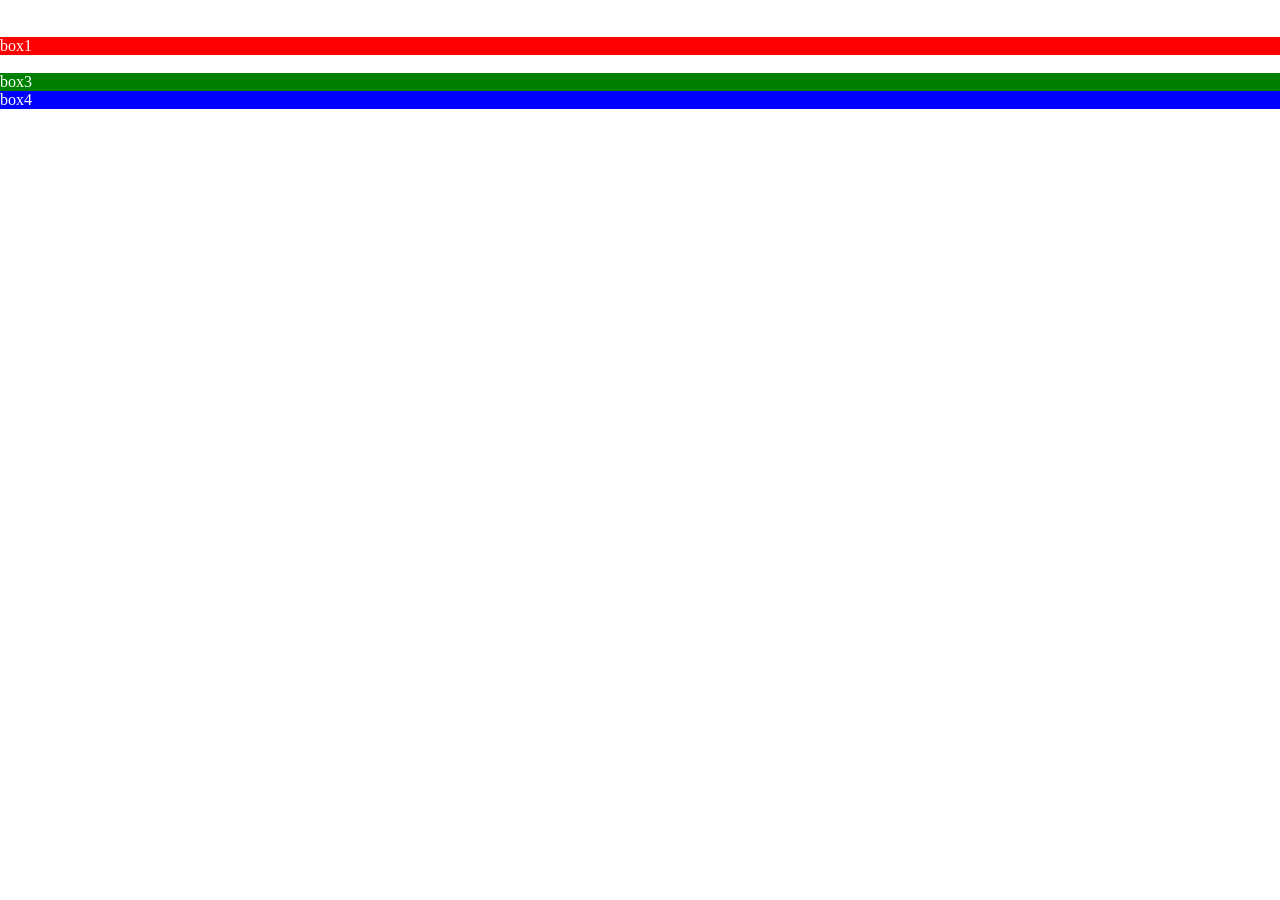
<file: index.html>
<!DOCTYPE html>
<html lang="en">
<head>
    <meta charset="UTF-8">
    <meta name="viewport" content="width=device-width, initial-scale=1.0">
    <title>Document</title>
    <link rel="stylesheet"href="style.css">
</head>
<body>
    <h1>playground</h1>
    <div style="background-color: red;">box1</div>
    <div id="box2" style="background-color: yellow;">box2</div>
    <div style="background-color: green;">box3</div>
    <div style="background-color: blue;">box4</div>

    
    </body>
    </html>
</file>
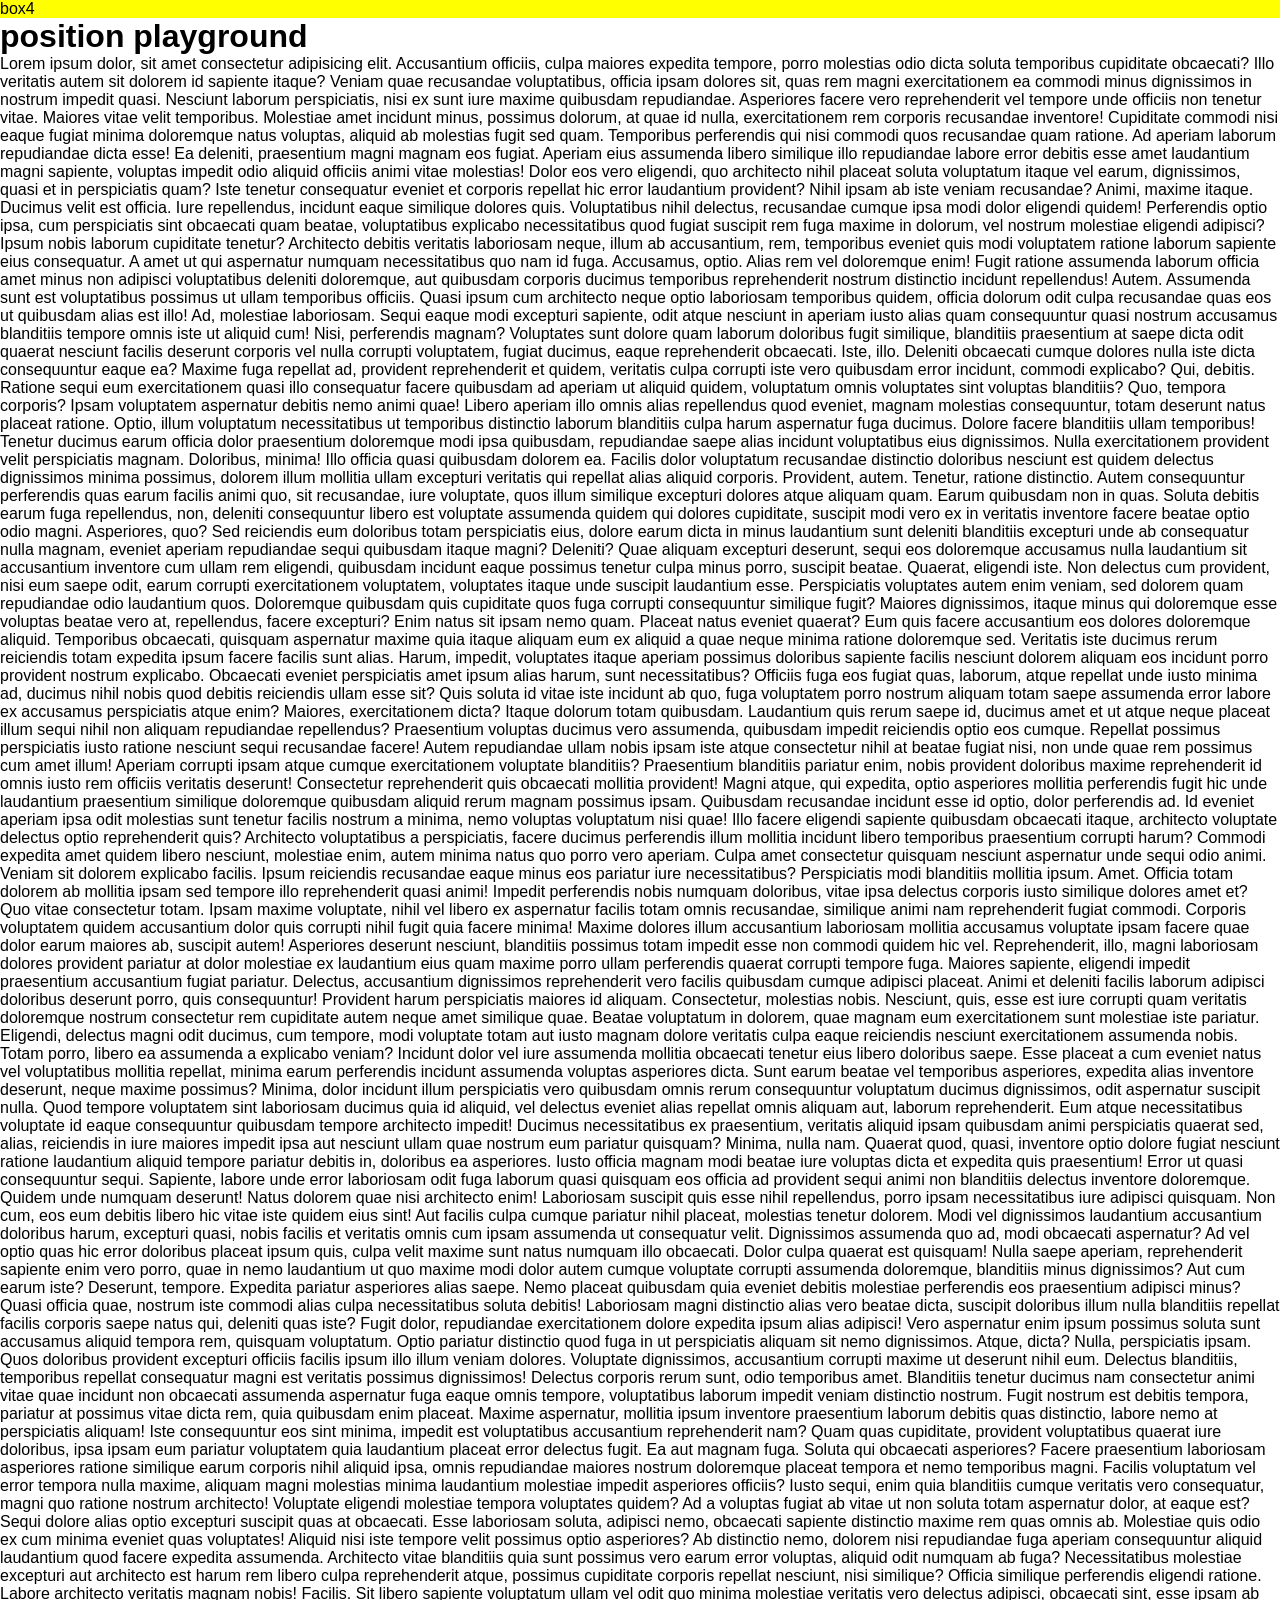
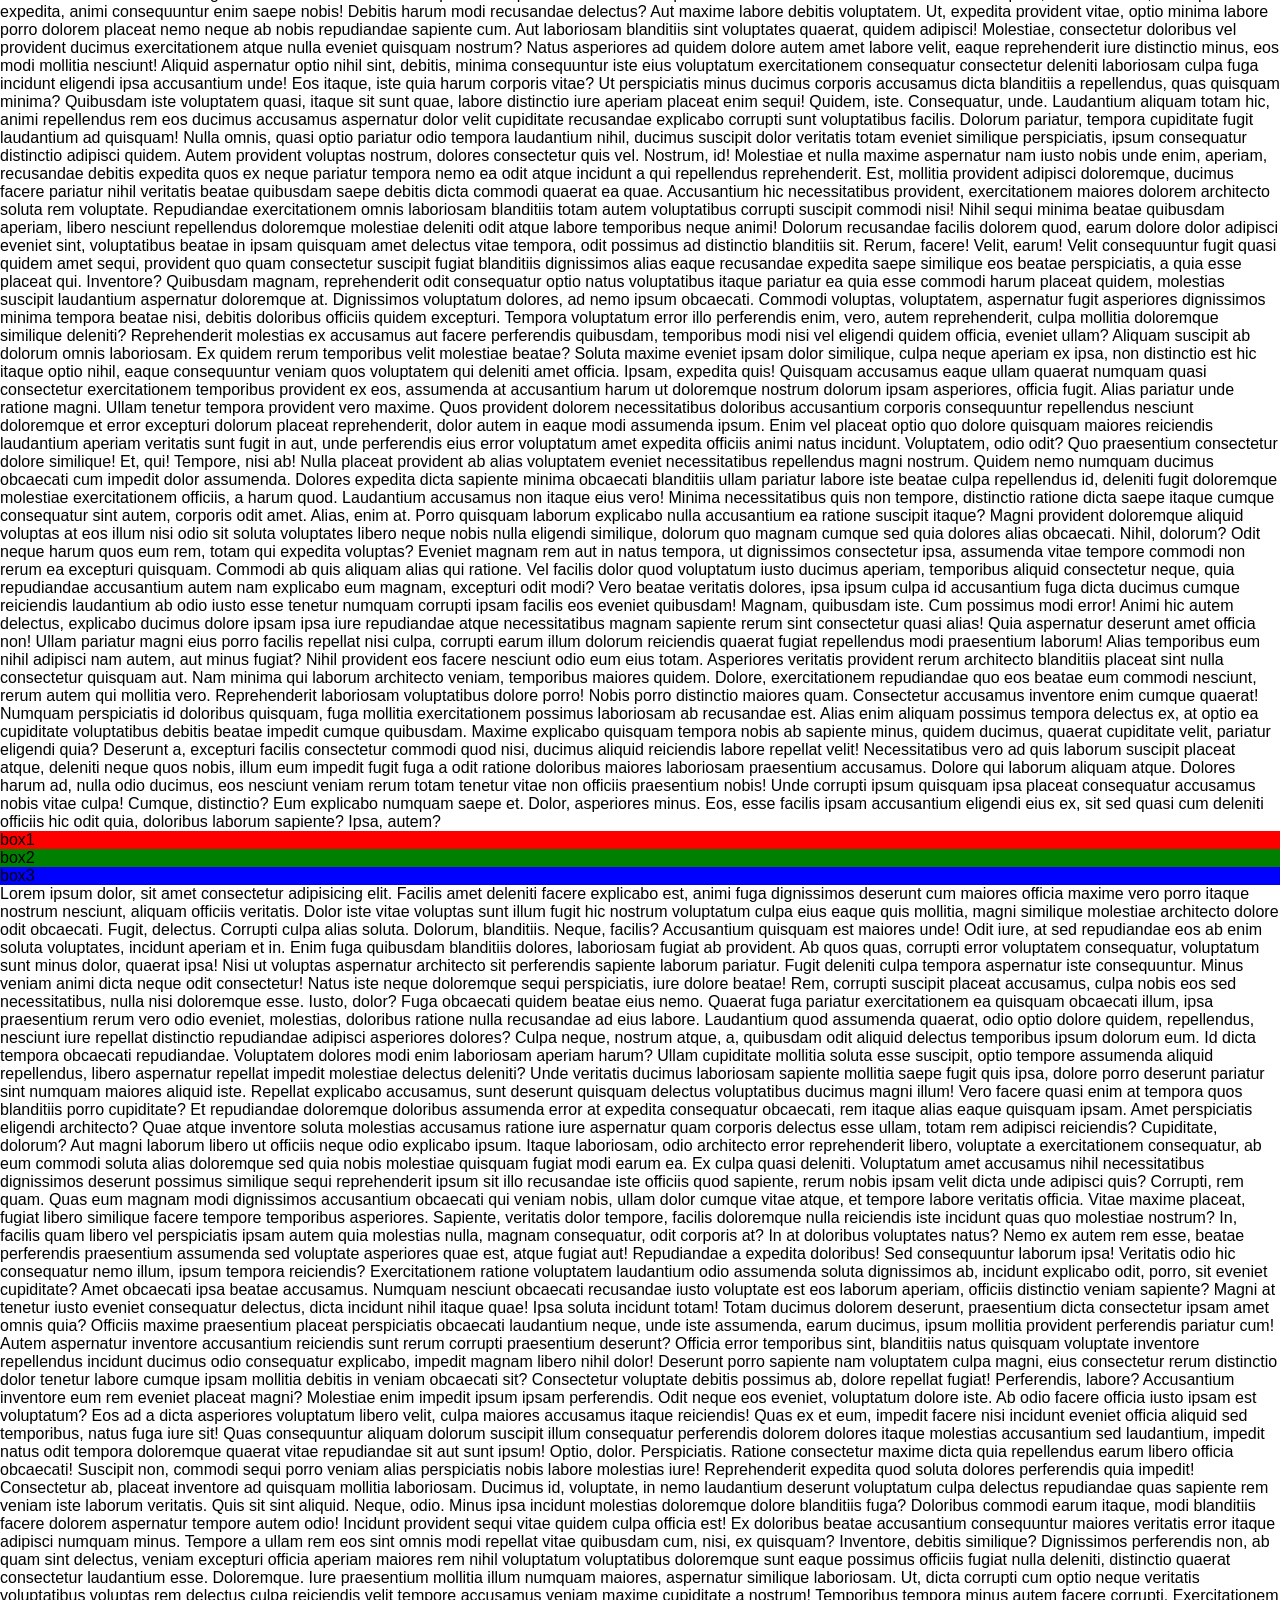
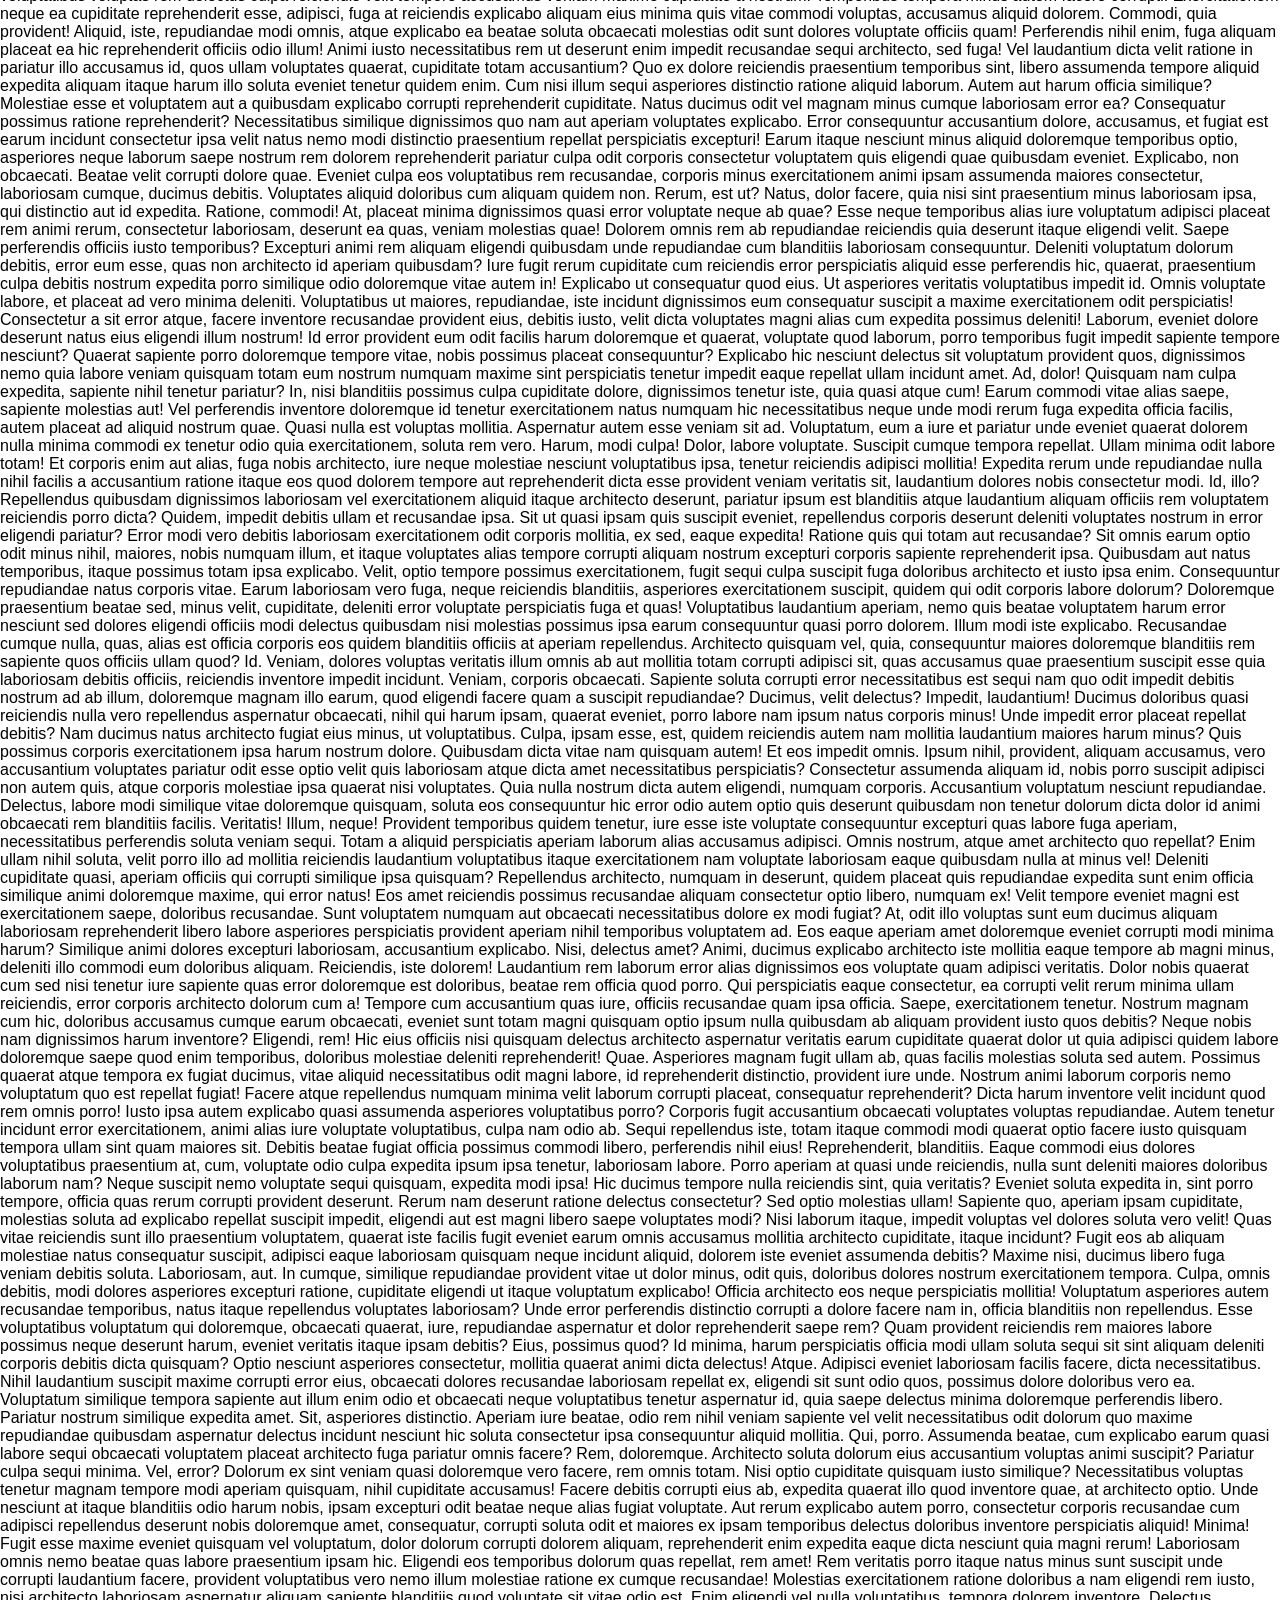
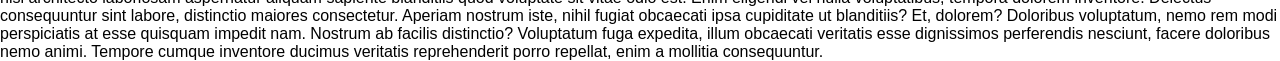
<file: index01.html>
<!DOCTYPE html>
<html lang="en">
<head>
    <meta charset="UTF-8">
    <meta name="viewport" content="width=device-width, initial-scale=1.0">
    <title>Document</title>
    <link rel="stylesheet" href="style1.css">
</head>
<body>
    <div id="box4" style="background-color:yellow;">box4</div>
    <h1>position playground</h1>
    <p>Lorem ipsum dolor, sit amet consectetur adipisicing elit. Accusantium officiis, culpa maiores expedita tempore, porro molestias odio dicta soluta temporibus cupiditate obcaecati? Illo veritatis autem sit dolorem id sapiente itaque?
    Veniam quae recusandae voluptatibus, officia ipsam dolores sit, quas rem magni exercitationem ea commodi minus dignissimos in nostrum impedit quasi. Nesciunt laborum perspiciatis, nisi ex sunt iure maxime quibusdam repudiandae.
    Asperiores facere vero reprehenderit vel tempore unde officiis non tenetur vitae. Maiores vitae velit temporibus. Molestiae amet incidunt minus, possimus dolorum, at quae id nulla, exercitationem rem corporis recusandae inventore!
    Cupiditate commodi nisi eaque fugiat minima doloremque natus voluptas, aliquid ab molestias fugit sed quam. Temporibus perferendis qui nisi commodi quos recusandae quam ratione. Ad aperiam laborum repudiandae dicta esse!
    Ea deleniti, praesentium magni magnam eos fugiat. Aperiam eius assumenda libero similique illo repudiandae labore error debitis esse amet laudantium magni sapiente, voluptas impedit odio aliquid officiis animi vitae molestias!
    Dolor eos vero eligendi, quo architecto nihil placeat soluta voluptatum itaque vel earum, dignissimos, quasi et in perspiciatis quam? Iste tenetur consequatur eveniet et corporis repellat hic error laudantium provident?
    Nihil ipsam ab iste veniam recusandae? Animi, maxime itaque. Ducimus velit est officia. Iure repellendus, incidunt eaque similique dolores quis. Voluptatibus nihil delectus, recusandae cumque ipsa modi dolor eligendi quidem!
    Perferendis optio ipsa, cum perspiciatis sint obcaecati quam beatae, voluptatibus explicabo necessitatibus quod fugiat suscipit rem fuga maxime in dolorum, vel nostrum molestiae eligendi adipisci? Ipsum nobis laborum cupiditate tenetur?
    Architecto debitis veritatis laboriosam neque, illum ab accusantium, rem, temporibus eveniet quis modi voluptatem ratione laborum sapiente eius consequatur. A amet ut qui aspernatur numquam necessitatibus quo nam id fuga.
    Accusamus, optio. Alias rem vel doloremque enim! Fugit ratione assumenda laborum officia amet minus non adipisci voluptatibus deleniti doloremque, aut quibusdam corporis ducimus temporibus reprehenderit nostrum distinctio incidunt repellendus! Autem.
    Assumenda sunt est voluptatibus possimus ut ullam temporibus officiis. Quasi ipsum cum architecto neque optio laboriosam temporibus quidem, officia dolorum odit culpa recusandae quas eos ut quibusdam alias est illo!
    Ad, molestiae laboriosam. Sequi eaque modi excepturi sapiente, odit atque nesciunt in aperiam iusto alias quam consequuntur quasi nostrum accusamus blanditiis tempore omnis iste ut aliquid cum! Nisi, perferendis magnam?
    Voluptates sunt dolore quam laborum doloribus fugit similique, blanditiis praesentium at saepe dicta odit quaerat nesciunt facilis deserunt corporis vel nulla corrupti voluptatem, fugiat ducimus, eaque reprehenderit obcaecati. Iste, illo.
    Deleniti obcaecati cumque dolores nulla iste dicta consequuntur eaque ea? Maxime fuga repellat ad, provident reprehenderit et quidem, veritatis culpa corrupti iste vero quibusdam error incidunt, commodi explicabo? Qui, debitis.
    Ratione sequi eum exercitationem quasi illo consequatur facere quibusdam ad aperiam ut aliquid quidem, voluptatum omnis voluptates sint voluptas blanditiis? Quo, tempora corporis? Ipsam voluptatem aspernatur debitis nemo animi quae!
    Libero aperiam illo omnis alias repellendus quod eveniet, magnam molestias consequuntur, totam deserunt natus placeat ratione. Optio, illum voluptatum necessitatibus ut temporibus distinctio laborum blanditiis culpa harum aspernatur fuga ducimus.
    Dolore facere blanditiis ullam temporibus! Tenetur ducimus earum officia dolor praesentium doloremque modi ipsa quibusdam, repudiandae saepe alias incidunt voluptatibus eius dignissimos. Nulla exercitationem provident velit perspiciatis magnam. Doloribus, minima!
    Illo officia quasi quibusdam dolorem ea. Facilis dolor voluptatum recusandae distinctio doloribus nesciunt est quidem delectus dignissimos minima possimus, dolorem illum mollitia ullam excepturi veritatis qui repellat alias aliquid corporis.
    Provident, autem. Tenetur, ratione distinctio. Autem consequuntur perferendis quas earum facilis animi quo, sit recusandae, iure voluptate, quos illum similique excepturi dolores atque aliquam quam. Earum quibusdam non in quas.
    Soluta debitis earum fuga repellendus, non, deleniti consequuntur libero est voluptate assumenda quidem qui dolores cupiditate, suscipit modi vero ex in veritatis inventore facere beatae optio odio magni. Asperiores, quo?
    Sed reiciendis eum doloribus totam perspiciatis eius, dolore earum dicta in minus laudantium sunt deleniti blanditiis excepturi unde ab consequatur nulla magnam, eveniet aperiam repudiandae sequi quibusdam itaque magni? Deleniti?
    Quae aliquam excepturi deserunt, sequi eos doloremque accusamus nulla laudantium sit accusantium inventore cum ullam rem eligendi, quibusdam incidunt eaque possimus tenetur culpa minus porro, suscipit beatae. Quaerat, eligendi iste.
    Non delectus cum provident, nisi eum saepe odit, earum corrupti exercitationem voluptatem, voluptates itaque unde suscipit laudantium esse. Perspiciatis voluptates autem enim veniam, sed dolorem quam repudiandae odio laudantium quos.
    Doloremque quibusdam quis cupiditate quos fuga corrupti consequuntur similique fugit? Maiores dignissimos, itaque minus qui doloremque esse voluptas beatae vero at, repellendus, facere excepturi? Enim natus sit ipsam nemo quam.
    Placeat natus eveniet quaerat? Eum quis facere accusantium eos dolores doloremque aliquid. Temporibus obcaecati, quisquam aspernatur maxime quia itaque aliquam eum ex aliquid a quae neque minima ratione doloremque sed.
    Veritatis iste ducimus rerum reiciendis totam expedita ipsum facere facilis sunt alias. Harum, impedit, voluptates itaque aperiam possimus doloribus sapiente facilis nesciunt dolorem aliquam eos incidunt porro provident nostrum explicabo.
    Obcaecati eveniet perspiciatis amet ipsum alias harum, sunt necessitatibus? Officiis fuga eos fugiat quas, laborum, atque repellat unde iusto minima ad, ducimus nihil nobis quod debitis reiciendis ullam esse sit?
    Quis soluta id vitae iste incidunt ab quo, fuga voluptatem porro nostrum aliquam totam saepe assumenda error labore ex accusamus perspiciatis atque enim? Maiores, exercitationem dicta? Itaque dolorum totam quibusdam.
    Laudantium quis rerum saepe id, ducimus amet et ut atque neque placeat illum sequi nihil non aliquam repudiandae repellendus? Praesentium voluptas ducimus vero assumenda, quibusdam impedit reiciendis optio eos cumque.
    Repellat possimus perspiciatis iusto ratione nesciunt sequi recusandae facere! Autem repudiandae ullam nobis ipsam iste atque consectetur nihil at beatae fugiat nisi, non unde quae rem possimus cum amet illum!
    Aperiam corrupti ipsam atque cumque exercitationem voluptate blanditiis? Praesentium blanditiis pariatur enim, nobis provident doloribus maxime reprehenderit id omnis iusto rem officiis veritatis deserunt! Consectetur reprehenderit quis obcaecati mollitia provident!
    Magni atque, qui expedita, optio asperiores mollitia perferendis fugit hic unde laudantium praesentium similique doloremque quibusdam aliquid rerum magnam possimus ipsam. Quibusdam recusandae incidunt esse id optio, dolor perferendis ad.
    Id eveniet aperiam ipsa odit molestias sunt tenetur facilis nostrum a minima, nemo voluptas voluptatum nisi quae! Illo facere eligendi sapiente quibusdam obcaecati itaque, architecto voluptate delectus optio reprehenderit quis?
    Architecto voluptatibus a perspiciatis, facere ducimus perferendis illum mollitia incidunt libero temporibus praesentium corrupti harum? Commodi expedita amet quidem libero nesciunt, molestiae enim, autem minima natus quo porro vero aperiam.
    Culpa amet consectetur quisquam nesciunt aspernatur unde sequi odio animi. Veniam sit dolorem explicabo facilis. Ipsum reiciendis recusandae eaque minus eos pariatur iure necessitatibus? Perspiciatis modi blanditiis mollitia ipsum. Amet.
    Officia totam dolorem ab mollitia ipsam sed tempore illo reprehenderit quasi animi! Impedit perferendis nobis numquam doloribus, vitae ipsa delectus corporis iusto similique dolores amet et? Quo vitae consectetur totam.
    Ipsam maxime voluptate, nihil vel libero ex aspernatur facilis totam omnis recusandae, similique animi nam reprehenderit fugiat commodi. Corporis voluptatem quidem accusantium dolor quis corrupti nihil fugit quia facere minima!
    Maxime dolores illum accusantium laboriosam mollitia accusamus voluptate ipsam facere quae dolor earum maiores ab, suscipit autem! Asperiores deserunt nesciunt, blanditiis possimus totam impedit esse non commodi quidem hic vel.
    Reprehenderit, illo, magni laboriosam dolores provident pariatur at dolor molestiae ex laudantium eius quam maxime porro ullam perferendis quaerat corrupti tempore fuga. Maiores sapiente, eligendi impedit praesentium accusantium fugiat pariatur.
    Delectus, accusantium dignissimos reprehenderit vero facilis quibusdam cumque adipisci placeat. Animi et deleniti facilis laborum adipisci doloribus deserunt porro, quis consequuntur! Provident harum perspiciatis maiores id aliquam. Consectetur, molestias nobis.
    Nesciunt, quis, esse est iure corrupti quam veritatis doloremque nostrum consectetur rem cupiditate autem neque amet similique quae. Beatae voluptatum in dolorem, quae magnam eum exercitationem sunt molestiae iste pariatur.
    Eligendi, delectus magni odit ducimus, cum tempore, modi voluptate totam aut iusto magnam dolore veritatis culpa eaque reiciendis nesciunt exercitationem assumenda nobis. Totam porro, libero ea assumenda a explicabo veniam?
    Incidunt dolor vel iure assumenda mollitia obcaecati tenetur eius libero doloribus saepe. Esse placeat a cum eveniet natus vel voluptatibus mollitia repellat, minima earum perferendis incidunt assumenda voluptas asperiores dicta.
    Sunt earum beatae vel temporibus asperiores, expedita alias inventore deserunt, neque maxime possimus? Minima, dolor incidunt illum perspiciatis vero quibusdam omnis rerum consequuntur voluptatum ducimus dignissimos, odit aspernatur suscipit nulla.
    Quod tempore voluptatem sint laboriosam ducimus quia id aliquid, vel delectus eveniet alias repellat omnis aliquam aut, laborum reprehenderit. Eum atque necessitatibus voluptate id eaque consequuntur quibusdam tempore architecto impedit!
    Ducimus necessitatibus ex praesentium, veritatis aliquid ipsam quibusdam animi perspiciatis quaerat sed, alias, reiciendis in iure maiores impedit ipsa aut nesciunt ullam quae nostrum eum pariatur quisquam? Minima, nulla nam.
    Quaerat quod, quasi, inventore optio dolore fugiat nesciunt ratione laudantium aliquid tempore pariatur debitis in, doloribus ea asperiores. Iusto officia magnam modi beatae iure voluptas dicta et expedita quis praesentium!
    Error ut quasi consequuntur sequi. Sapiente, labore unde error laboriosam odit fuga laborum quasi quisquam eos officia ad provident sequi animi non blanditiis delectus inventore doloremque. Quidem unde numquam deserunt!
    Natus dolorem quae nisi architecto enim! Laboriosam suscipit quis esse nihil repellendus, porro ipsam necessitatibus iure adipisci quisquam. Non cum, eos eum debitis libero hic vitae iste quidem eius sint!
    Aut facilis culpa cumque pariatur nihil placeat, molestias tenetur dolorem. Modi vel dignissimos laudantium accusantium doloribus harum, excepturi quasi, nobis facilis et veritatis omnis cum ipsam assumenda ut consequatur velit.
    Dignissimos assumenda quo ad, modi obcaecati aspernatur? Ad vel optio quas hic error doloribus placeat ipsum quis, culpa velit maxime sunt natus numquam illo obcaecati. Dolor culpa quaerat est quisquam!
    Nulla saepe aperiam, reprehenderit sapiente enim vero porro, quae in nemo laudantium ut quo maxime modi dolor autem cumque voluptate corrupti assumenda doloremque, blanditiis minus dignissimos? Aut cum earum iste?
    Deserunt, tempore. Expedita pariatur asperiores alias saepe. Nemo placeat quibusdam quia eveniet debitis molestiae perferendis eos praesentium adipisci minus? Quasi officia quae, nostrum iste commodi alias culpa necessitatibus soluta debitis!
    Laboriosam magni distinctio alias vero beatae dicta, suscipit doloribus illum nulla blanditiis repellat facilis corporis saepe natus qui, deleniti quas iste? Fugit dolor, repudiandae exercitationem dolore expedita ipsum alias adipisci!
    Vero aspernatur enim ipsum possimus soluta sunt accusamus aliquid tempora rem, quisquam voluptatum. Optio pariatur distinctio quod fuga in ut perspiciatis aliquam sit nemo dignissimos. Atque, dicta? Nulla, perspiciatis ipsam.
    Quos doloribus provident excepturi officiis facilis ipsum illo illum veniam dolores. Voluptate dignissimos, accusantium corrupti maxime ut deserunt nihil eum. Delectus blanditiis, temporibus repellat consequatur magni est veritatis possimus dignissimos!
    Delectus corporis rerum sunt, odio temporibus amet. Blanditiis tenetur ducimus nam consectetur animi vitae quae incidunt non obcaecati assumenda aspernatur fuga eaque omnis tempore, voluptatibus laborum impedit veniam distinctio nostrum.
    Fugit nostrum est debitis tempora, pariatur at possimus vitae dicta rem, quia quibusdam enim placeat. Maxime aspernatur, mollitia ipsum inventore praesentium laborum debitis quas distinctio, labore nemo at perspiciatis aliquam!
    Iste consequuntur eos sint minima, impedit est voluptatibus accusantium reprehenderit nam? Quam quas cupiditate, provident voluptatibus quaerat iure doloribus, ipsa ipsam eum pariatur voluptatem quia laudantium placeat error delectus fugit.
    Ea aut magnam fuga. Soluta qui obcaecati asperiores? Facere praesentium laboriosam asperiores ratione similique earum corporis nihil aliquid ipsa, omnis repudiandae maiores nostrum doloremque placeat tempora et nemo temporibus magni.
    Facilis voluptatum vel error tempora nulla maxime, aliquam magni molestias minima laudantium molestiae impedit asperiores officiis? Iusto sequi, enim quia blanditiis cumque veritatis vero consequatur, magni quo ratione nostrum architecto!
    Voluptate eligendi molestiae tempora voluptates quidem? Ad a voluptas fugiat ab vitae ut non soluta totam aspernatur dolor, at eaque est? Sequi dolore alias optio excepturi suscipit quas at obcaecati.
    Esse laboriosam soluta, adipisci nemo, obcaecati sapiente distinctio maxime rem quas omnis ab. Molestiae quis odio ex cum minima eveniet quas voluptates! Aliquid nisi iste tempore velit possimus optio asperiores?
    Ab distinctio nemo, dolorem nisi repudiandae fuga aperiam consequuntur aliquid laudantium quod facere expedita assumenda. Architecto vitae blanditiis quia sunt possimus vero earum error voluptas, aliquid odit numquam ab fuga?
    Necessitatibus molestiae excepturi aut architecto est harum rem libero culpa reprehenderit atque, possimus cupiditate corporis repellat nesciunt, nisi similique? Officia similique perferendis eligendi ratione. Labore architecto veritatis magnam nobis! Facilis.
    Sit libero sapiente voluptatum ullam vel odit quo minima molestiae veritatis vero delectus adipisci, obcaecati sint, esse ipsam ab expedita, animi consequuntur enim saepe nobis! Debitis harum modi recusandae delectus?
    Aut maxime labore debitis voluptatem. Ut, expedita provident vitae, optio minima labore porro dolorem placeat nemo neque ab nobis repudiandae sapiente cum. Aut laboriosam blanditiis sint voluptates quaerat, quidem adipisci!
    Molestiae, consectetur doloribus vel provident ducimus exercitationem atque nulla eveniet quisquam nostrum? Natus asperiores ad quidem dolore autem amet labore velit, eaque reprehenderit iure distinctio minus, eos modi mollitia nesciunt!
    Aliquid aspernatur optio nihil sint, debitis, minima consequuntur iste eius voluptatum exercitationem consequatur consectetur deleniti laboriosam culpa fuga incidunt eligendi ipsa accusantium unde! Eos itaque, iste quia harum corporis vitae?
    Ut perspiciatis minus ducimus corporis accusamus dicta blanditiis a repellendus, quas quisquam minima? Quibusdam iste voluptatem quasi, itaque sit sunt quae, labore distinctio iure aperiam placeat enim sequi! Quidem, iste.
    Consequatur, unde. Laudantium aliquam totam hic, animi repellendus rem eos ducimus accusamus aspernatur dolor velit cupiditate recusandae explicabo corrupti sunt voluptatibus facilis. Dolorum pariatur, tempora cupiditate fugit laudantium ad quisquam!
    Nulla omnis, quasi optio pariatur odio tempora laudantium nihil, ducimus suscipit dolor veritatis totam eveniet similique perspiciatis, ipsum consequatur distinctio adipisci quidem. Autem provident voluptas nostrum, dolores consectetur quis vel.
    Nostrum, id! Molestiae et nulla maxime aspernatur nam iusto nobis unde enim, aperiam, recusandae debitis expedita quos ex neque pariatur tempora nemo ea odit atque incidunt a qui repellendus reprehenderit.
    Est, mollitia provident adipisci doloremque, ducimus facere pariatur nihil veritatis beatae quibusdam saepe debitis dicta commodi quaerat ea quae. Accusantium hic necessitatibus provident, exercitationem maiores dolorem architecto soluta rem voluptate.
    Repudiandae exercitationem omnis laboriosam blanditiis totam autem voluptatibus corrupti suscipit commodi nisi! Nihil sequi minima beatae quibusdam aperiam, libero nesciunt repellendus doloremque molestiae deleniti odit atque labore temporibus neque animi!
    Dolorum recusandae facilis dolorem quod, earum dolore dolor adipisci eveniet sint, voluptatibus beatae in ipsam quisquam amet delectus vitae tempora, odit possimus ad distinctio blanditiis sit. Rerum, facere! Velit, earum!
    Velit consequuntur fugit quasi quidem amet sequi, provident quo quam consectetur suscipit fugiat blanditiis dignissimos alias eaque recusandae expedita saepe similique eos beatae perspiciatis, a quia esse placeat qui. Inventore?
    Quibusdam magnam, reprehenderit odit consequatur optio natus voluptatibus itaque pariatur ea quia esse commodi harum placeat quidem, molestias suscipit laudantium aspernatur doloremque at. Dignissimos voluptatum dolores, ad nemo ipsum obcaecati.
    Commodi voluptas, voluptatem, aspernatur fugit asperiores dignissimos minima tempora beatae nisi, debitis doloribus officiis quidem excepturi. Tempora voluptatum error illo perferendis enim, vero, autem reprehenderit, culpa mollitia doloremque similique deleniti?
    Reprehenderit molestias ex accusamus aut facere perferendis quibusdam, temporibus modi nisi vel eligendi quidem officia, eveniet ullam? Aliquam suscipit ab dolorum omnis laboriosam. Ex quidem rerum temporibus velit molestiae beatae?
    Soluta maxime eveniet ipsam dolor similique, culpa neque aperiam ex ipsa, non distinctio est hic itaque optio nihil, eaque consequuntur veniam quos voluptatem qui deleniti amet officia. Ipsam, expedita quis!
    Quisquam accusamus eaque ullam quaerat numquam quasi consectetur exercitationem temporibus provident ex eos, assumenda at accusantium harum ut doloremque nostrum dolorum ipsam asperiores, officia fugit. Alias pariatur unde ratione magni.
    Ullam tenetur tempora provident vero maxime. Quos provident dolorem necessitatibus doloribus accusantium corporis consequuntur repellendus nesciunt doloremque et error excepturi dolorum placeat reprehenderit, dolor autem in eaque modi assumenda ipsum.
    Enim vel placeat optio quo dolore quisquam maiores reiciendis laudantium aperiam veritatis sunt fugit in aut, unde perferendis eius error voluptatum amet expedita officiis animi natus incidunt. Voluptatem, odio odit?
    Quo praesentium consectetur dolore similique! Et, qui! Tempore, nisi ab! Nulla placeat provident ab alias voluptatem eveniet necessitatibus repellendus magni nostrum. Quidem nemo numquam ducimus obcaecati cum impedit dolor assumenda.
    Dolores expedita dicta sapiente minima obcaecati blanditiis ullam pariatur labore iste beatae culpa repellendus id, deleniti fugit doloremque molestiae exercitationem officiis, a harum quod. Laudantium accusamus non itaque eius vero!
    Minima necessitatibus quis non tempore, distinctio ratione dicta saepe itaque cumque consequatur sint autem, corporis odit amet. Alias, enim at. Porro quisquam laborum explicabo nulla accusantium ea ratione suscipit itaque?
    Magni provident doloremque aliquid voluptas at eos illum nisi odio sit soluta voluptates libero neque nobis nulla eligendi similique, dolorum quo magnam cumque sed quia dolores alias obcaecati. Nihil, dolorum?
    Odit neque harum quos eum rem, totam qui expedita voluptas? Eveniet magnam rem aut in natus tempora, ut dignissimos consectetur ipsa, assumenda vitae tempore commodi non rerum ea excepturi quisquam.
    Commodi ab quis aliquam alias qui ratione. Vel facilis dolor quod voluptatum iusto ducimus aperiam, temporibus aliquid consectetur neque, quia repudiandae accusantium autem nam explicabo eum magnam, excepturi odit modi?
    Vero beatae veritatis dolores, ipsa ipsum culpa id accusantium fuga dicta ducimus cumque reiciendis laudantium ab odio iusto esse tenetur numquam corrupti ipsam facilis eos eveniet quibusdam! Magnam, quibusdam iste.
    Cum possimus modi error! Animi hic autem delectus, explicabo ducimus dolore ipsam ipsa iure repudiandae atque necessitatibus magnam sapiente rerum sint consectetur quasi alias! Quia aspernatur deserunt amet officia non!
    Ullam pariatur magni eius porro facilis repellat nisi culpa, corrupti earum illum dolorum reiciendis quaerat fugiat repellendus modi praesentium laborum! Alias temporibus eum nihil adipisci nam autem, aut minus fugiat?
    Nihil provident eos facere nesciunt odio eum eius totam. Asperiores veritatis provident rerum architecto blanditiis placeat sint nulla consectetur quisquam aut. Nam minima qui laborum architecto veniam, temporibus maiores quidem.
    Dolore, exercitationem repudiandae quo eos beatae eum commodi nesciunt, rerum autem qui mollitia vero. Reprehenderit laboriosam voluptatibus dolore porro! Nobis porro distinctio maiores quam. Consectetur accusamus inventore enim cumque quaerat!
    Numquam perspiciatis id doloribus quisquam, fuga mollitia exercitationem possimus laboriosam ab recusandae est. Alias enim aliquam possimus tempora delectus ex, at optio ea cupiditate voluptatibus debitis beatae impedit cumque quibusdam.
    Maxime explicabo quisquam tempora nobis ab sapiente minus, quidem ducimus, quaerat cupiditate velit, pariatur eligendi quia? Deserunt a, excepturi facilis consectetur commodi quod nisi, ducimus aliquid reiciendis labore repellat velit!
    Necessitatibus vero ad quis laborum suscipit placeat atque, deleniti neque quos nobis, illum eum impedit fugit fuga a odit ratione doloribus maiores laboriosam praesentium accusamus. Dolore qui laborum aliquam atque.
    Dolores harum ad, nulla odio ducimus, eos nesciunt veniam rerum totam tenetur vitae non officiis praesentium nobis! Unde corrupti ipsum quisquam ipsa placeat consequatur accusamus nobis vitae culpa! Cumque, distinctio?
    Eum explicabo numquam saepe et. Dolor, asperiores minus. Eos, esse facilis ipsam accusantium eligendi eius ex, sit sed quasi cum deleniti officiis hic odit quia, doloribus laborum sapiente? Ipsa, autem?</p>
        <div id="box1" style="background-color:red;">box1</div>
        <div id="box2" style="background-color:green;">box2</div>
        <div id="box3" style="background-color:blue;">box3</div>
        <!-- <div id="box4" style="background-color:yellow;">box4</div> -->
         <p>Lorem ipsum dolor, sit amet consectetur adipisicing elit. Facilis amet deleniti facere explicabo est, animi fuga dignissimos deserunt cum maiores officia maxime vero porro itaque nostrum nesciunt, aliquam officiis veritatis.
         Dolor iste vitae voluptas sunt illum fugit hic nostrum voluptatum culpa eius eaque quis mollitia, magni similique molestiae architecto dolore odit obcaecati. Fugit, delectus. Corrupti culpa alias soluta. Dolorum, blanditiis.
         Neque, facilis? Accusantium quisquam est maiores unde! Odit iure, at sed repudiandae eos ab enim soluta voluptates, incidunt aperiam et in. Enim fuga quibusdam blanditiis dolores, laboriosam fugiat ab provident.
         Ab quos quas, corrupti error voluptatem consequatur, voluptatum sunt minus dolor, quaerat ipsa! Nisi ut voluptas aspernatur architecto sit perferendis sapiente laborum pariatur. Fugit deleniti culpa tempora aspernatur iste consequuntur.
         Minus veniam animi dicta neque odit consectetur! Natus iste neque doloremque sequi perspiciatis, iure dolore beatae! Rem, corrupti suscipit placeat accusamus, culpa nobis eos sed necessitatibus, nulla nisi doloremque esse.
         Iusto, dolor? Fuga obcaecati quidem beatae eius nemo. Quaerat fuga pariatur exercitationem ea quisquam obcaecati illum, ipsa praesentium rerum vero odio eveniet, molestias, doloribus ratione nulla recusandae ad eius labore.
         Laudantium quod assumenda quaerat, odio optio dolore quidem, repellendus, nesciunt iure repellat distinctio repudiandae adipisci asperiores dolores? Culpa neque, nostrum atque, a, quibusdam odit aliquid delectus temporibus ipsum dolorum eum.
         Id dicta tempora obcaecati repudiandae. Voluptatem dolores modi enim laboriosam aperiam harum? Ullam cupiditate mollitia soluta esse suscipit, optio tempore assumenda aliquid repellendus, libero aspernatur repellat impedit molestiae delectus deleniti?
         Unde veritatis ducimus laboriosam sapiente mollitia saepe fugit quis ipsa, dolore porro deserunt pariatur sint numquam maiores aliquid iste. Repellat explicabo accusamus, sunt deserunt quisquam delectus voluptatibus ducimus magni illum!
         Vero facere quasi enim at tempora quos blanditiis porro cupiditate? Et repudiandae doloremque doloribus assumenda error at expedita consequatur obcaecati, rem itaque alias eaque quisquam ipsam. Amet perspiciatis eligendi architecto?
         Quae atque inventore soluta molestias accusamus ratione iure aspernatur quam corporis delectus esse ullam, totam rem adipisci reiciendis? Cupiditate, dolorum? Aut magni laborum libero ut officiis neque odio explicabo ipsum.
         Itaque laboriosam, odio architecto error reprehenderit libero, voluptate a exercitationem consequatur, ab eum commodi soluta alias doloremque sed quia nobis molestiae quisquam fugiat modi earum ea. Ex culpa quasi deleniti.
         Voluptatum amet accusamus nihil necessitatibus dignissimos deserunt possimus similique sequi reprehenderit ipsum sit illo recusandae iste officiis quod sapiente, rerum nobis ipsam velit dicta unde adipisci quis? Corrupti, rem quam.
         Quas eum magnam modi dignissimos accusantium obcaecati qui veniam nobis, ullam dolor cumque vitae atque, et tempore labore veritatis officia. Vitae maxime placeat, fugiat libero similique facere tempore temporibus asperiores.
         Sapiente, veritatis dolor tempore, facilis doloremque nulla reiciendis iste incidunt quas quo molestiae nostrum? In, facilis quam libero vel perspiciatis ipsam autem quia molestias nulla, magnam consequatur, odit corporis at?
         In at doloribus voluptates natus? Nemo ex autem rem esse, beatae perferendis praesentium assumenda sed voluptate asperiores quae est, atque fugiat aut! Repudiandae a expedita doloribus! Sed consequuntur laborum ipsa!
         Veritatis odio hic consequatur nemo illum, ipsum tempora reiciendis? Exercitationem ratione voluptatem laudantium odio assumenda soluta dignissimos ab, incidunt explicabo odit, porro, sit eveniet cupiditate? Amet obcaecati ipsa beatae accusamus.
         Numquam nesciunt obcaecati recusandae iusto voluptate est eos laborum aperiam, officiis distinctio veniam sapiente? Magni at tenetur iusto eveniet consequatur delectus, dicta incidunt nihil itaque quae! Ipsa soluta incidunt totam!
         Totam ducimus dolorem deserunt, praesentium dicta consectetur ipsam amet omnis quia? Officiis maxime praesentium placeat perspiciatis obcaecati laudantium neque, unde iste assumenda, earum ducimus, ipsum mollitia provident perferendis pariatur cum!
         Autem aspernatur inventore accusantium reiciendis sunt rerum corrupti praesentium deserunt? Officia error temporibus sint, blanditiis natus quisquam voluptate inventore repellendus incidunt ducimus odio consequatur explicabo, impedit magnam libero nihil dolor!
         Deserunt porro sapiente nam voluptatem culpa magni, eius consectetur rerum distinctio dolor tenetur labore cumque ipsam mollitia debitis in veniam obcaecati sit? Consectetur voluptate debitis possimus ab, dolore repellat fugiat!
         Perferendis, labore? Accusantium inventore eum rem eveniet placeat magni? Molestiae enim impedit ipsum ipsam perferendis. Odit neque eos eveniet, voluptatum dolore iste. Ab odio facere officia iusto ipsam est voluptatum?
         Eos ad a dicta asperiores voluptatum libero velit, culpa maiores accusamus itaque reiciendis! Quas ex et eum, impedit facere nisi incidunt eveniet officia aliquid sed temporibus, natus fuga iure sit!
         Quas consequuntur aliquam dolorum suscipit illum consequatur perferendis dolorem dolores itaque molestias accusantium sed laudantium, impedit natus odit tempora doloremque quaerat vitae repudiandae sit aut sunt ipsum! Optio, dolor. Perspiciatis.
         Ratione consectetur maxime dicta quia repellendus earum libero officia obcaecati! Suscipit non, commodi sequi porro veniam alias perspiciatis nobis labore molestias iure! Reprehenderit expedita quod soluta dolores perferendis quia impedit!
         Consectetur ab, placeat inventore ad quisquam mollitia laboriosam. Ducimus id, voluptate, in nemo laudantium deserunt voluptatum culpa delectus repudiandae quas sapiente rem veniam iste laborum veritatis. Quis sit sint aliquid.
         Neque, odio. Minus ipsa incidunt molestias doloremque dolore blanditiis fuga? Doloribus commodi earum itaque, modi blanditiis facere dolorem aspernatur tempore autem odio! Incidunt provident sequi vitae quidem culpa officia est!
         Ex doloribus beatae accusantium consequuntur maiores veritatis error itaque adipisci numquam minus. Tempore a ullam rem eos sint omnis modi repellat vitae quibusdam cum, nisi, ex quisquam? Inventore, debitis similique?
         Dignissimos perferendis non, ab quam sint delectus, veniam excepturi officia aperiam maiores rem nihil voluptatum voluptatibus doloremque sunt eaque possimus officiis fugiat nulla deleniti, distinctio quaerat consectetur laudantium esse. Doloremque.
         Iure praesentium mollitia illum numquam maiores, aspernatur similique laboriosam. Ut, dicta corrupti cum optio neque veritatis voluptatibus voluptas rem delectus culpa reiciendis velit tempore accusamus veniam maxime cupiditate a nostrum!
         Temporibus tempora minus autem facere corrupti. Exercitationem neque ea cupiditate reprehenderit esse, adipisci, fuga at reiciendis explicabo aliquam eius minima quis vitae commodi voluptas, accusamus aliquid dolorem. Commodi, quia provident!
         Aliquid, iste, repudiandae modi omnis, atque explicabo ea beatae soluta obcaecati molestias odit sunt dolores voluptate officiis quam! Perferendis nihil enim, fuga aliquam placeat ea hic reprehenderit officiis odio illum!
         Animi iusto necessitatibus rem ut deserunt enim impedit recusandae sequi architecto, sed fuga! Vel laudantium dicta velit ratione in pariatur illo accusamus id, quos ullam voluptates quaerat, cupiditate totam accusantium?
         Quo ex dolore reiciendis praesentium temporibus sint, libero assumenda tempore aliquid expedita aliquam itaque harum illo soluta eveniet tenetur quidem enim. Cum nisi illum sequi asperiores distinctio ratione aliquid laborum.
         Autem aut harum officia similique? Molestiae esse et voluptatem aut a quibusdam explicabo corrupti reprehenderit cupiditate. Natus ducimus odit vel magnam minus cumque laboriosam error ea? Consequatur possimus ratione reprehenderit?
         Necessitatibus similique dignissimos quo nam aut aperiam voluptates explicabo. Error consequuntur accusantium dolore, accusamus, et fugiat est earum incidunt consectetur ipsa velit natus nemo modi distinctio praesentium repellat perspiciatis excepturi!
         Earum itaque nesciunt minus aliquid doloremque temporibus optio, asperiores neque laborum saepe nostrum rem dolorem reprehenderit pariatur culpa odit corporis consectetur voluptatem quis eligendi quae quibusdam eveniet. Explicabo, non obcaecati.
         Beatae velit corrupti dolore quae. Eveniet culpa eos voluptatibus rem recusandae, corporis minus exercitationem animi ipsam assumenda maiores consectetur, laboriosam cumque, ducimus debitis. Voluptates aliquid doloribus cum aliquam quidem non.
         Rerum, est ut? Natus, dolor facere, quia nisi sint praesentium minus laboriosam ipsa, qui distinctio aut id expedita. Ratione, commodi! At, placeat minima dignissimos quasi error voluptate neque ab quae?
         Esse neque temporibus alias iure voluptatum adipisci placeat rem animi rerum, consectetur laboriosam, deserunt ea quas, veniam molestias quae! Dolorem omnis rem ab repudiandae reiciendis quia deserunt itaque eligendi velit.
         Saepe perferendis officiis iusto temporibus? Excepturi animi rem aliquam eligendi quibusdam unde repudiandae cum blanditiis laboriosam consequuntur. Deleniti voluptatum dolorum debitis, error eum esse, quas non architecto id aperiam quibusdam?
         Iure fugit rerum cupiditate cum reiciendis error perspiciatis aliquid esse perferendis hic, quaerat, praesentium culpa debitis nostrum expedita porro similique odio doloremque vitae autem in! Explicabo ut consequatur quod eius.
         Ut asperiores veritatis voluptatibus impedit id. Omnis voluptate labore, et placeat ad vero minima deleniti. Voluptatibus ut maiores, repudiandae, iste incidunt dignissimos eum consequatur suscipit a maxime exercitationem odit perspiciatis!
         Consectetur a sit error atque, facere inventore recusandae provident eius, debitis iusto, velit dicta voluptates magni alias cum expedita possimus deleniti! Laborum, eveniet dolore deserunt natus eius eligendi illum nostrum!
         Id error provident eum odit facilis harum doloremque et quaerat, voluptate quod laborum, porro temporibus fugit impedit sapiente tempore nesciunt? Quaerat sapiente porro doloremque tempore vitae, nobis possimus placeat consequuntur?
         Explicabo hic nesciunt delectus sit voluptatum provident quos, dignissimos nemo quia labore veniam quisquam totam eum nostrum numquam maxime sint perspiciatis tenetur impedit eaque repellat ullam incidunt amet. Ad, dolor!
         Quisquam nam culpa expedita, sapiente nihil tenetur pariatur? In, nisi blanditiis possimus culpa cupiditate dolore, dignissimos tenetur iste, quia quasi atque cum! Earum commodi vitae alias saepe, sapiente molestias aut!
         Vel perferendis inventore doloremque id tenetur exercitationem natus numquam hic necessitatibus neque unde modi rerum fuga expedita officia facilis, autem placeat ad aliquid nostrum quae. Quasi nulla est voluptas mollitia.
         Aspernatur autem esse veniam sit ad. Voluptatum, eum a iure et pariatur unde eveniet quaerat dolorem nulla minima commodi ex tenetur odio quia exercitationem, soluta rem vero. Harum, modi culpa!
         Dolor, labore voluptate. Suscipit cumque tempora repellat. Ullam minima odit labore totam! Et corporis enim aut alias, fuga nobis architecto, iure neque molestiae nesciunt voluptatibus ipsa, tenetur reiciendis adipisci mollitia!
         Expedita rerum unde repudiandae nulla nihil facilis a accusantium ratione itaque eos quod dolorem tempore aut reprehenderit dicta esse provident veniam veritatis sit, laudantium dolores nobis consectetur modi. Id, illo?
         Repellendus quibusdam dignissimos laboriosam vel exercitationem aliquid itaque architecto deserunt, pariatur ipsum est blanditiis atque laudantium aliquam officiis rem voluptatem reiciendis porro dicta? Quidem, impedit debitis ullam et recusandae ipsa.
         Sit ut quasi ipsam quis suscipit eveniet, repellendus corporis deserunt deleniti voluptates nostrum in error eligendi pariatur? Error modi vero debitis laboriosam exercitationem odit corporis mollitia, ex sed, eaque expedita!
         Ratione quis qui totam aut recusandae? Sit omnis earum optio odit minus nihil, maiores, nobis numquam illum, et itaque voluptates alias tempore corrupti aliquam nostrum excepturi corporis sapiente reprehenderit ipsa.
         Quibusdam aut natus temporibus, itaque possimus totam ipsa explicabo. Velit, optio tempore possimus exercitationem, fugit sequi culpa suscipit fuga doloribus architecto et iusto ipsa enim. Consequuntur repudiandae natus corporis vitae.
         Earum laboriosam vero fuga, neque reiciendis blanditiis, asperiores exercitationem suscipit, quidem qui odit corporis labore dolorum? Doloremque praesentium beatae sed, minus velit, cupiditate, deleniti error voluptate perspiciatis fuga et quas!
         Voluptatibus laudantium aperiam, nemo quis beatae voluptatem harum error nesciunt sed dolores eligendi officiis modi delectus quibusdam nisi molestias possimus ipsa earum consequuntur quasi porro dolorem. Illum modi iste explicabo.
         Recusandae cumque nulla, quas, alias est officia corporis eos quidem blanditiis officiis at aperiam repellendus. Architecto quisquam vel, quia, consequuntur maiores doloremque blanditiis rem sapiente quos officiis ullam quod? Id.
         Veniam, dolores voluptas veritatis illum omnis ab aut mollitia totam corrupti adipisci sit, quas accusamus quae praesentium suscipit esse quia laboriosam debitis officiis, reiciendis inventore impedit incidunt. Veniam, corporis obcaecati.
         Sapiente soluta corrupti error necessitatibus est sequi nam quo odit impedit debitis nostrum ad ab illum, doloremque magnam illo earum, quod eligendi facere quam a suscipit repudiandae? Ducimus, velit delectus?
         Impedit, laudantium! Ducimus doloribus quasi reiciendis nulla vero repellendus aspernatur obcaecati, nihil qui harum ipsam, quaerat eveniet, porro labore nam ipsum natus corporis minus! Unde impedit error placeat repellat debitis?
         Nam ducimus natus architecto fugiat eius minus, ut voluptatibus. Culpa, ipsam esse, est, quidem reiciendis autem nam mollitia laudantium maiores harum minus? Quis possimus corporis exercitationem ipsa harum nostrum dolore.
         Quibusdam dicta vitae nam quisquam autem! Et eos impedit omnis. Ipsum nihil, provident, aliquam accusamus, vero accusantium voluptates pariatur odit esse optio velit quis laboriosam atque dicta amet necessitatibus perspiciatis?
         Consectetur assumenda aliquam id, nobis porro suscipit adipisci non autem quis, atque corporis molestiae ipsa quaerat nisi voluptates. Quia nulla nostrum dicta autem eligendi, numquam corporis. Accusantium voluptatum nesciunt repudiandae.
         Delectus, labore modi similique vitae doloremque quisquam, soluta eos consequuntur hic error odio autem optio quis deserunt quibusdam non tenetur dolorum dicta dolor id animi obcaecati rem blanditiis facilis. Veritatis!
         Illum, neque! Provident temporibus quidem tenetur, iure esse iste voluptate consequuntur excepturi quas labore fuga aperiam, necessitatibus perferendis soluta veniam sequi. Totam a aliquid perspiciatis aperiam laborum alias accusamus adipisci.
         Omnis nostrum, atque amet architecto quo repellat? Enim ullam nihil soluta, velit porro illo ad mollitia reiciendis laudantium voluptatibus itaque exercitationem nam voluptate laboriosam eaque quibusdam nulla at minus vel!
         Deleniti cupiditate quasi, aperiam officiis qui corrupti similique ipsa quisquam? Repellendus architecto, numquam in deserunt, quidem placeat quis repudiandae expedita sunt enim officia similique animi doloremque maxime, qui error natus!
         Eos amet reiciendis possimus recusandae aliquam consectetur optio libero, numquam ex! Velit tempore eveniet magni est exercitationem saepe, doloribus recusandae. Sunt voluptatem numquam aut obcaecati necessitatibus dolore ex modi fugiat?
         At, odit illo voluptas sunt eum ducimus aliquam laboriosam reprehenderit libero labore asperiores perspiciatis provident aperiam nihil temporibus voluptatem ad. Eos eaque aperiam amet doloremque eveniet corrupti modi minima harum?
         Similique animi dolores excepturi laboriosam, accusantium explicabo. Nisi, delectus amet? Animi, ducimus explicabo architecto iste mollitia eaque tempore ab magni minus, deleniti illo commodi eum doloribus aliquam. Reiciendis, iste dolorem!
         Laudantium rem laborum error alias dignissimos eos voluptate quam adipisci veritatis. Dolor nobis quaerat cum sed nisi tenetur iure sapiente quas error doloremque est doloribus, beatae rem officia quod porro.
         Qui perspiciatis eaque consectetur, ea corrupti velit rerum minima ullam reiciendis, error corporis architecto dolorum cum a! Tempore cum accusantium quas iure, officiis recusandae quam ipsa officia. Saepe, exercitationem tenetur.
         Nostrum magnam cum hic, doloribus accusamus cumque earum obcaecati, eveniet sunt totam magni quisquam optio ipsum nulla quibusdam ab aliquam provident iusto quos debitis? Neque nobis nam dignissimos harum inventore?
         Eligendi, rem! Hic eius officiis nisi quisquam delectus architecto aspernatur veritatis earum cupiditate quaerat dolor ut quia adipisci quidem labore doloremque saepe quod enim temporibus, doloribus molestiae deleniti reprehenderit! Quae.
         Asperiores magnam fugit ullam ab, quas facilis molestias soluta sed autem. Possimus quaerat atque tempora ex fugiat ducimus, vitae aliquid necessitatibus odit magni labore, id reprehenderit distinctio, provident iure unde.
         Nostrum animi laborum corporis nemo voluptatum quo est repellat fugiat! Facere atque repellendus numquam minima velit laborum corrupti placeat, consequatur reprehenderit? Dicta harum inventore velit incidunt quod rem omnis porro!
         Iusto ipsa autem explicabo quasi assumenda asperiores voluptatibus porro? Corporis fugit accusantium obcaecati voluptates voluptas repudiandae. Autem tenetur incidunt error exercitationem, animi alias iure voluptate voluptatibus, culpa nam odio ab.
         Sequi repellendus iste, totam itaque commodi modi quaerat optio facere iusto quisquam tempora ullam sint quam maiores sit. Debitis beatae fugiat officia possimus commodi libero, perferendis nihil eius! Reprehenderit, blanditiis.
         Eaque commodi eius dolores voluptatibus praesentium at, cum, voluptate odio culpa expedita ipsum ipsa tenetur, laboriosam labore. Porro aperiam at quasi unde reiciendis, nulla sunt deleniti maiores doloribus laborum nam?
         Neque suscipit nemo voluptate sequi quisquam, expedita modi ipsa! Hic ducimus tempore nulla reiciendis sint, quia veritatis? Eveniet soluta expedita in, sint porro tempore, officia quas rerum corrupti provident deserunt.
         Rerum nam deserunt ratione delectus consectetur? Sed optio molestias ullam! Sapiente quo, aperiam ipsam cupiditate, molestias soluta ad explicabo repellat suscipit impedit, eligendi aut est magni libero saepe voluptates modi?
         Nisi laborum itaque, impedit voluptas vel dolores soluta vero velit! Quas vitae reiciendis sunt illo praesentium voluptatem, quaerat iste facilis fugit eveniet earum omnis accusamus mollitia architecto cupiditate, itaque incidunt?
         Fugit eos ab aliquam molestiae natus consequatur suscipit, adipisci eaque laboriosam quisquam neque incidunt aliquid, dolorem iste eveniet assumenda debitis? Maxime nisi, ducimus libero fuga veniam debitis soluta. Laboriosam, aut.
         In cumque, similique repudiandae provident vitae ut dolor minus, odit quis, doloribus dolores nostrum exercitationem tempora. Culpa, omnis debitis, modi dolores asperiores excepturi ratione, cupiditate eligendi ut itaque voluptatum explicabo!
         Officia architecto eos neque perspiciatis mollitia! Voluptatum asperiores autem recusandae temporibus, natus itaque repellendus voluptates laboriosam? Unde error perferendis distinctio corrupti a dolore facere nam in, officia blanditiis non repellendus.
         Esse voluptatibus voluptatum qui doloremque, obcaecati quaerat, iure, repudiandae aspernatur et dolor reprehenderit saepe rem? Quam provident reiciendis rem maiores labore possimus neque deserunt harum, eveniet veritatis itaque ipsam debitis?
         Eius, possimus quod? Id minima, harum perspiciatis officia modi ullam soluta sequi sit sint aliquam deleniti corporis debitis dicta quisquam? Optio nesciunt asperiores consectetur, mollitia quaerat animi dicta delectus! Atque.
         Adipisci eveniet laboriosam facilis facere, dicta necessitatibus. Nihil laudantium suscipit maxime corrupti error eius, obcaecati dolores recusandae laboriosam repellat ex, eligendi sit sunt odio quos, possimus dolore doloribus vero ea.
         Voluptatum similique tempora sapiente aut illum enim odio et obcaecati neque voluptatibus tenetur aspernatur id, quia saepe delectus minima doloremque perferendis libero. Pariatur nostrum similique expedita amet. Sit, asperiores distinctio.
         Aperiam iure beatae, odio rem nihil veniam sapiente vel velit necessitatibus odit dolorum quo maxime repudiandae quibusdam aspernatur delectus incidunt nesciunt hic soluta consectetur ipsa consequuntur aliquid mollitia. Qui, porro.
         Assumenda beatae, cum explicabo earum quasi labore sequi obcaecati voluptatem placeat architecto fuga pariatur omnis facere? Rem, doloremque. Architecto soluta dolorum eius accusantium voluptas animi suscipit? Pariatur culpa sequi minima.
         Vel, error? Dolorum ex sint veniam quasi doloremque vero facere, rem omnis totam. Nisi optio cupiditate quisquam iusto similique? Necessitatibus voluptas tenetur magnam tempore modi aperiam quisquam, nihil cupiditate accusamus!
         Facere debitis corrupti eius ab, expedita quaerat illo quod inventore quae, at architecto optio. Unde nesciunt at itaque blanditiis odio harum nobis, ipsam excepturi odit beatae neque alias fugiat voluptate.
         Aut rerum explicabo autem porro, consectetur corporis recusandae cum adipisci repellendus deserunt nobis doloremque amet, consequatur, corrupti soluta odit et maiores ex ipsam temporibus delectus doloribus inventore perspiciatis aliquid! Minima!
         Fugit esse maxime eveniet quisquam vel voluptatum, dolor dolorum corrupti dolorem aliquam, reprehenderit enim expedita eaque dicta nesciunt quia magni rerum! Laboriosam omnis nemo beatae quas labore praesentium ipsam hic.
         Eligendi eos temporibus dolorum quas repellat, rem amet! Rem veritatis porro itaque natus minus sunt suscipit unde corrupti laudantium facere, provident voluptatibus vero nemo illum molestiae ratione ex cumque recusandae!
         Molestias exercitationem ratione doloribus a nam eligendi rem iusto, nisi architecto laboriosam aspernatur aliquam sapiente blanditiis quod voluptate sit vitae odio est. Enim eligendi vel nulla voluptatibus, tempora dolorem inventore.
         Delectus consequuntur sint labore, distinctio maiores consectetur. Aperiam nostrum iste, nihil fugiat obcaecati ipsa cupiditate ut blanditiis? Et, dolorem? Doloribus voluptatum, nemo rem modi perspiciatis at esse quisquam impedit nam.
         Nostrum ab facilis distinctio? Voluptatum fuga expedita, illum obcaecati veritatis esse dignissimos perferendis nesciunt, facere doloribus nemo animi. Tempore cumque inventore ducimus veritatis reprehenderit porro repellat, enim a mollitia consequuntur.</p>




</body>
</html>
</file>
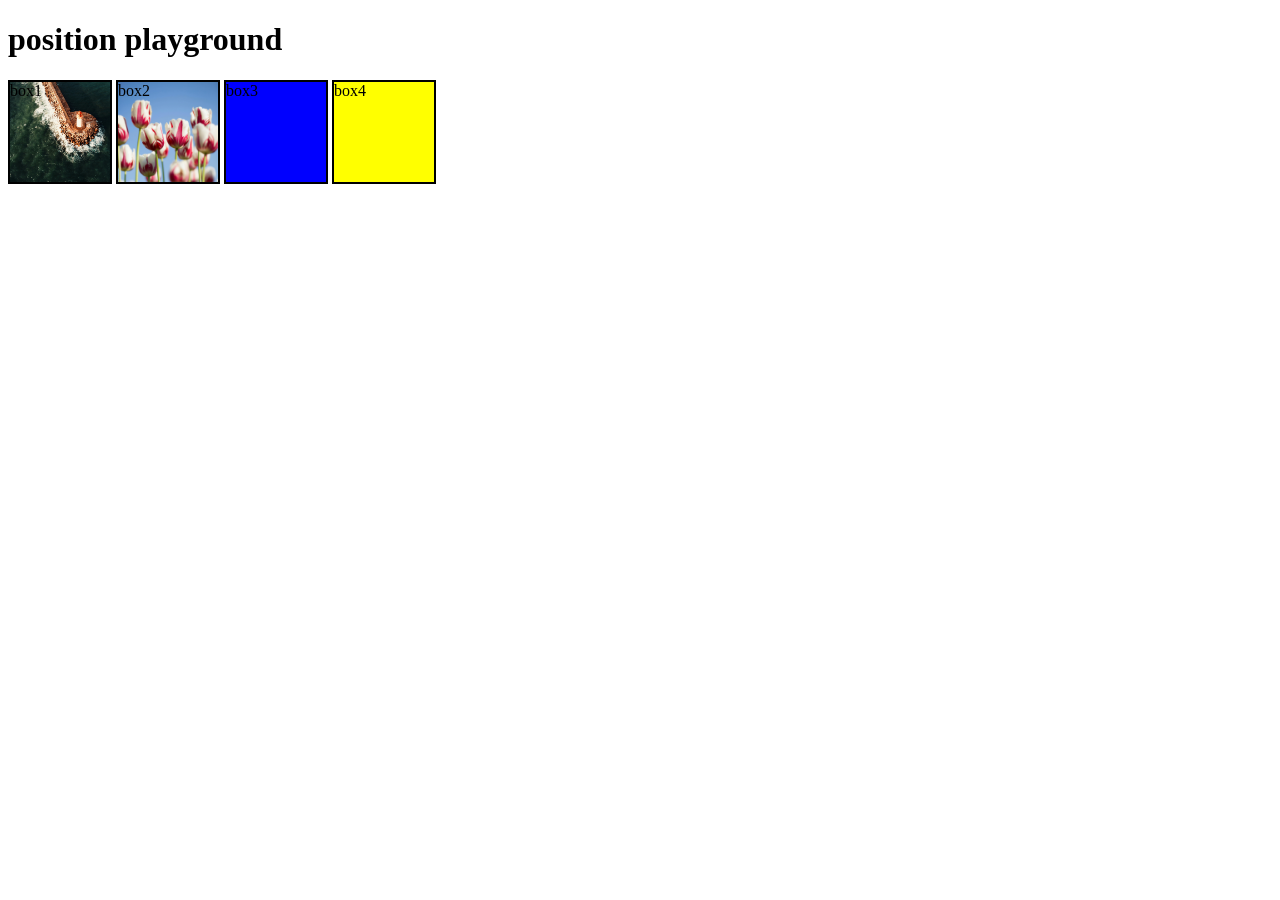
<file: index02.html>
<!DOCTYPE html>
<html lang="en">
<head>
    <meta charset="UTF-8">
    <meta name="viewport" content="width=device-width, initial-scale=1.0">
    <title>Document</title>
    <link rel="stylesheet" href="style2.css">
</head>
<body>
    <h1>position playground</h1>
    <div id="box1" style="background-color:red">box1</div>
    <div id="box2" style="background-color:green">box2</div>
    <div id="box3" style="background-color:blue">box3</div>
    <div id="box4" style="background-color:yellow">box4</div>
    
</body>
</html>
</file>
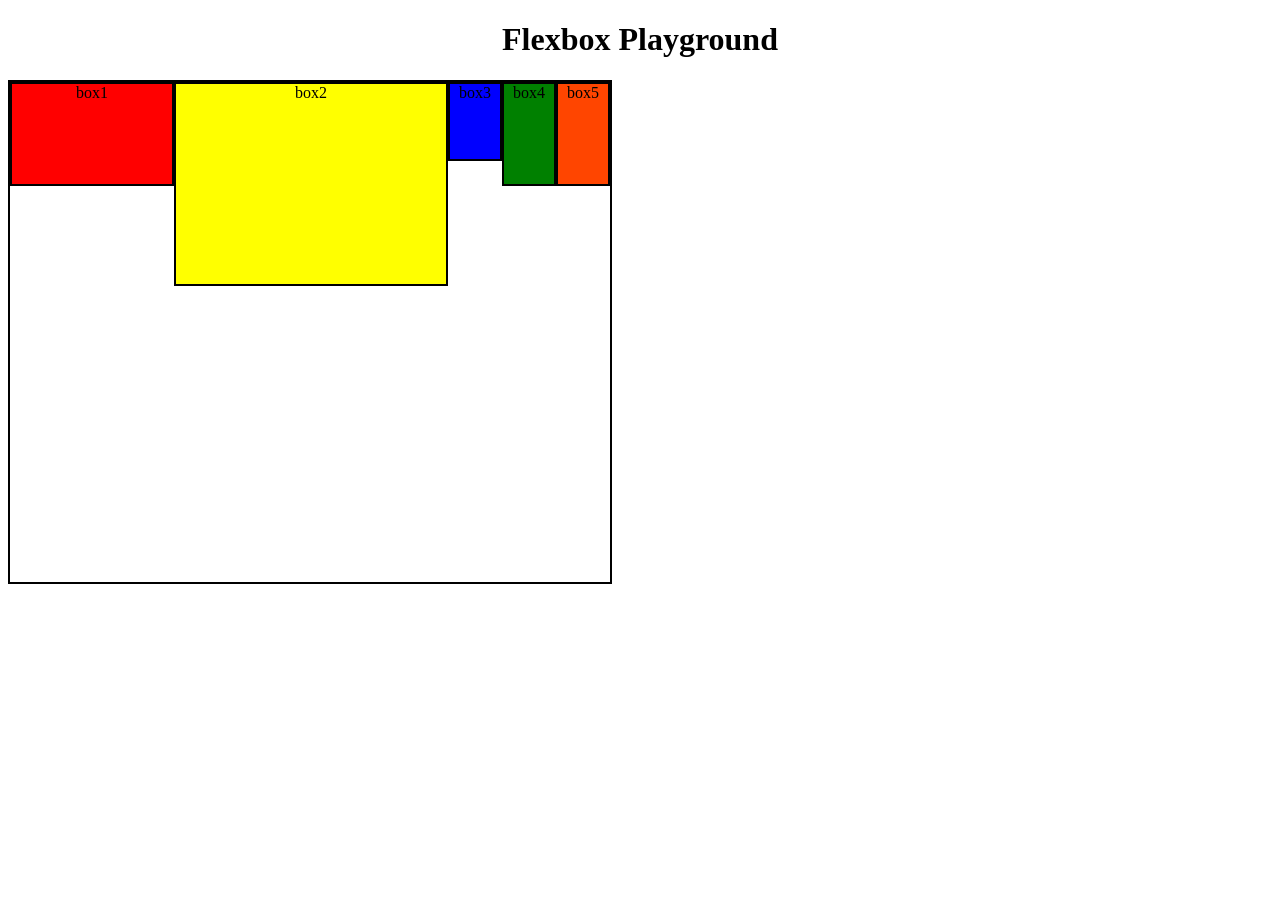
<file: index03.html>
<!DOCTYPE html>
<html lang="en">
<head>
    <meta charset="UTF-8">
    <meta name="viewport" content="width=device-width, initial-scale=1.0">
    <title>Document</title>
    <link rel="stylesheet"href="style3.css">
</head>
<body>
    <h1>Flexbox Playground</h1>
    <div id="container">
        <div id="box1">box1</div>
        <div id="box2">box2</div>
        <div id="box3">box3</div>
        <div id="box4">box4</div>
        <div id="box5">box5</div>
    </div>


</body>
</html>
</file>
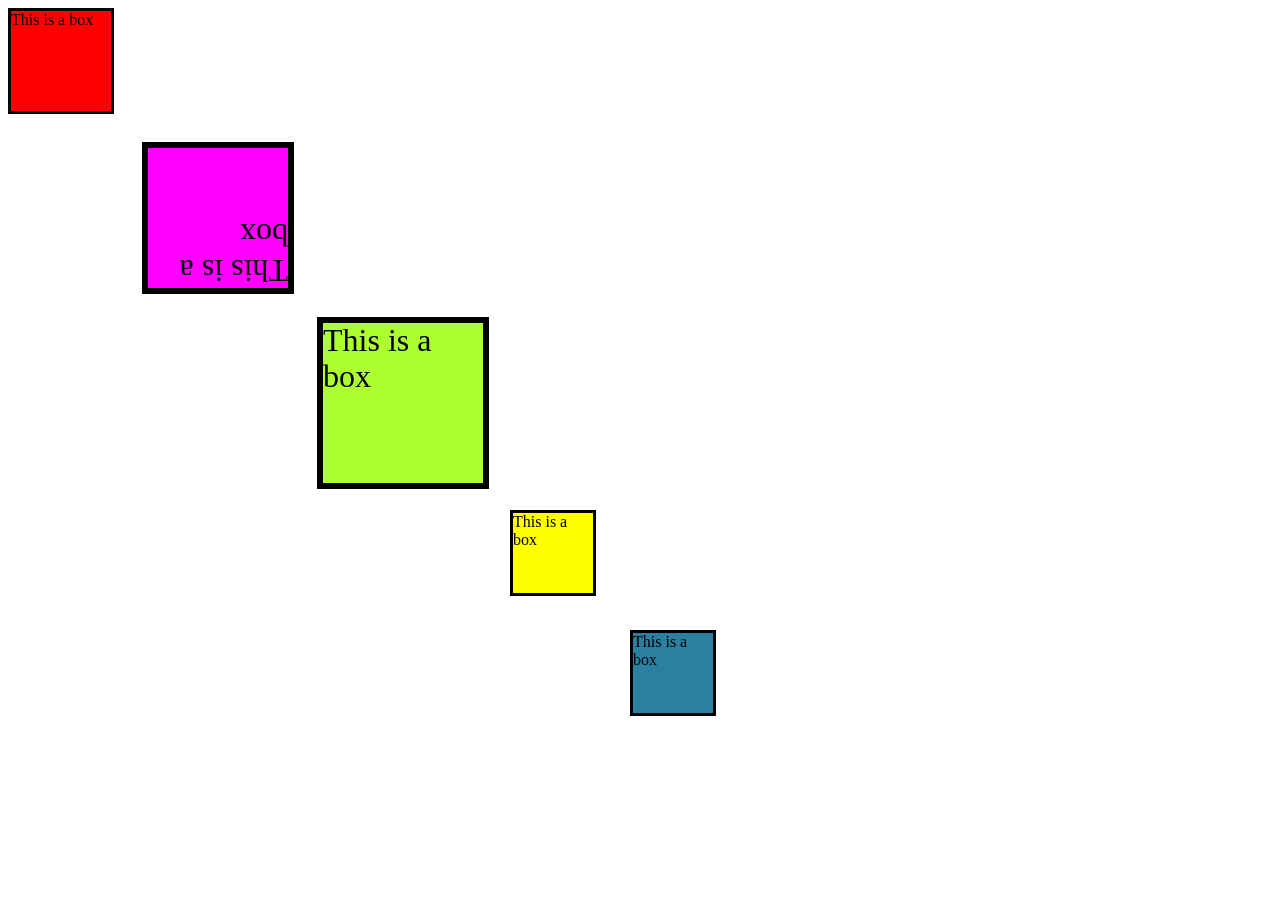
<file: index05.html>
<!DOCTYPE html>
<html lang="en">
<head>
    <meta charset="UTF-8">
    <meta name="viewport" content="width=device-width, initial-scale=1.0">
    <title>Document</title>
    <link rel="stylesheet" href="style5.css">
</head>
<body>
    <!-- 01 Transition CSS property-->
    <div>This is a box</div>

    <!-- 02  Rotate CSS Transform property-->
    <div1>This is a box</div1>

    <!-- 03 Scale CSS Transform property-->
    <div2>This is a box</div2>

    <!-- 04 Translate CSS Transform property-->
    <div3>This is a box</div3>

    <!-- 05 Skew CSS Transform property-->
    <div4>This is a box</div4>
</body>
</html>
</file>
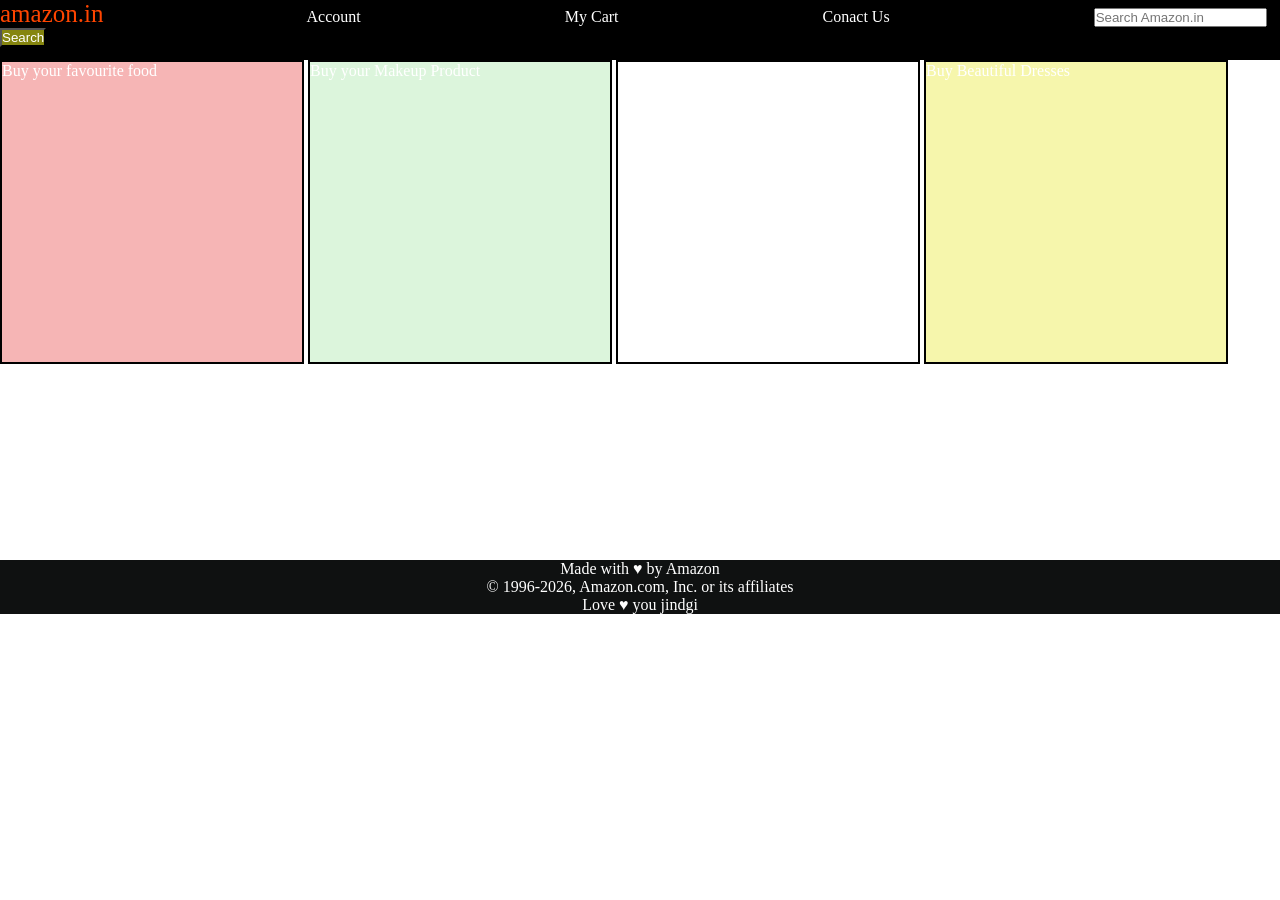
<file: Practice_set02.html>
<!DOCTYPE html>
<html lang="en">
<head>
    <meta charset="UTF-8">
    <meta name="viewport" content="width=device-width, initial-scale=1.0">
    <title>Document</title>
    <link rel="stylesheet" href="style.css">
</head>
<body>
    
    <header><div id="navbar">
        <a id="logo">amazon.in</a>
        <a>Account</a>
        <a>My Cart</a>
        <a>Conact Us</a>
        <input placeholder="Search Amazon.in">
        <button>Search</button>
    </div> 
</header>

    <div id="content">
        <div class="contentBox" style="background-color: rgba(237, 108, 108, 0.5);">Buy your favourite food</div>
        <div class="contentBox" style="background-color: rgba(185, 236, 185, 0.5);">Buy your Makeup Product</div>
        <div class="contentBox" style="background-color: rgba(21, 21, 196, 0);">Buy your favourite Books</div>
        <div class="contentBox" style="background-color: rgb(246, 246, 172);">Buy Beautiful Dresses</div>
    </div>
    <footer>
        <p>Made with &#9829; by Amazon</p>
         <p>&#169; 1996-2026, Amazon.com, Inc. or its affiliates</p>
         <p>Love &#9829 you jindgi</p>
    </footer>
</body>
</html>
</file>
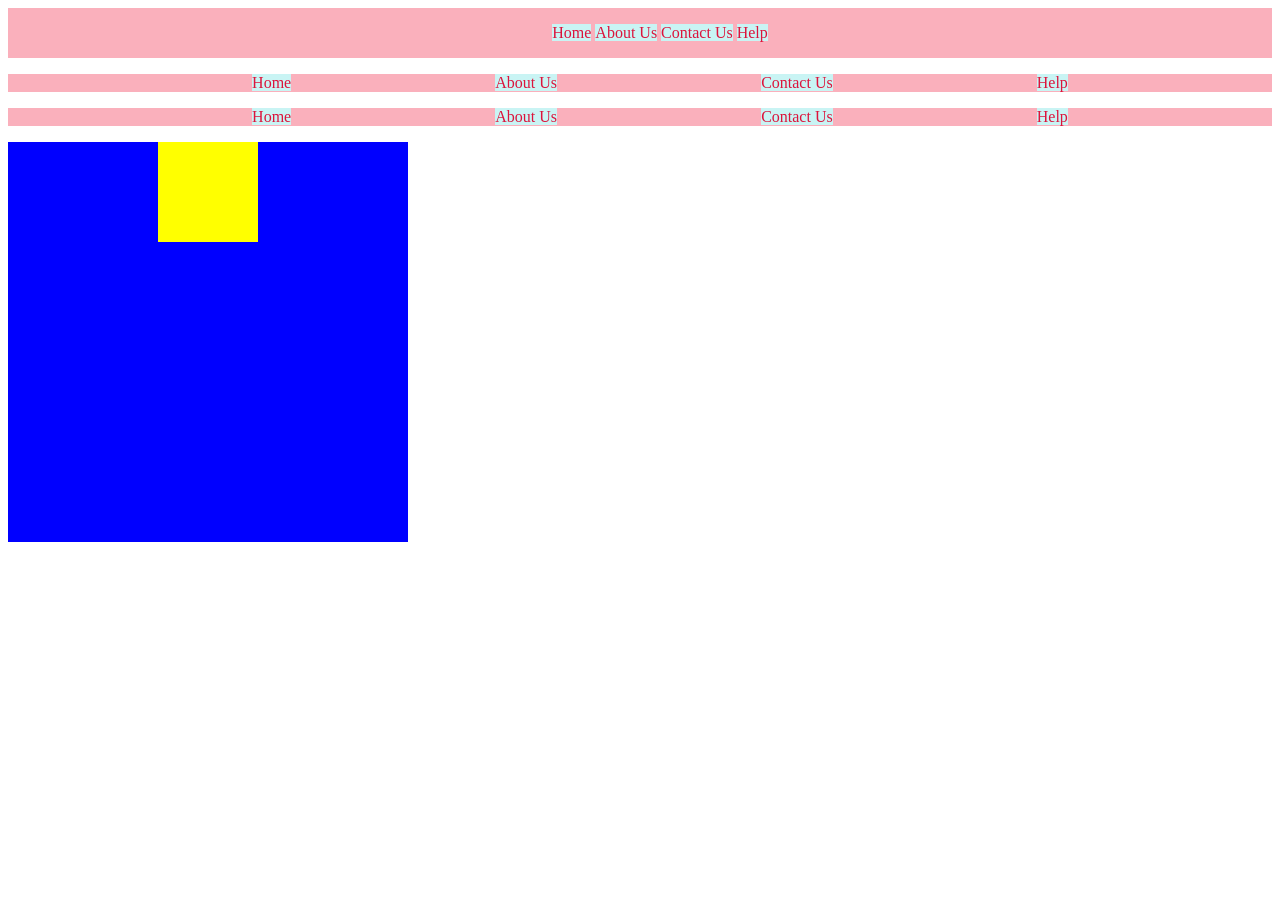
<file: Practice_set03.html>
<!DOCTYPE html>
<html lang="en">
<head>
    <meta charset="UTF-8">
    <meta name="viewport" content="width=device-width, initial-scale=1.0">
    <title>Document</title>
    <link rel="stylesheet" href="stylePS3.css">
</head>
<body>
    <div class="navbar">
        <ul>
            <li> <a href="#">Home</a></li>
            <li> <a href="#">About Us</a></li>
            <li> <a href="#">Contact Us</a></li>
            <li> <a href="#"> Help</a></li>
        </ul>
    </div>
    
</body>
<body>
    <ul class="navbar">
        <li><a href="#">Home</a></li>
        <li><a href="#">About Us</a></li>
        <li><a href="#">Contact Us</a></li>
        <li><a href="#"> Help</a></li>
    </ul>
</body>
<body>
    <ul class="navbar">
        <li><a href="#">Home</a></li>
        <li><a href="#">About Us</a></li>
        <li><a href="#">Contact Us</a></li>
        <li><a href="#"> Help</a></li>
    </ul>
    <div class="outer">
        <div class="inner">
        </div>
    </div>
</body>
</html>
</file>
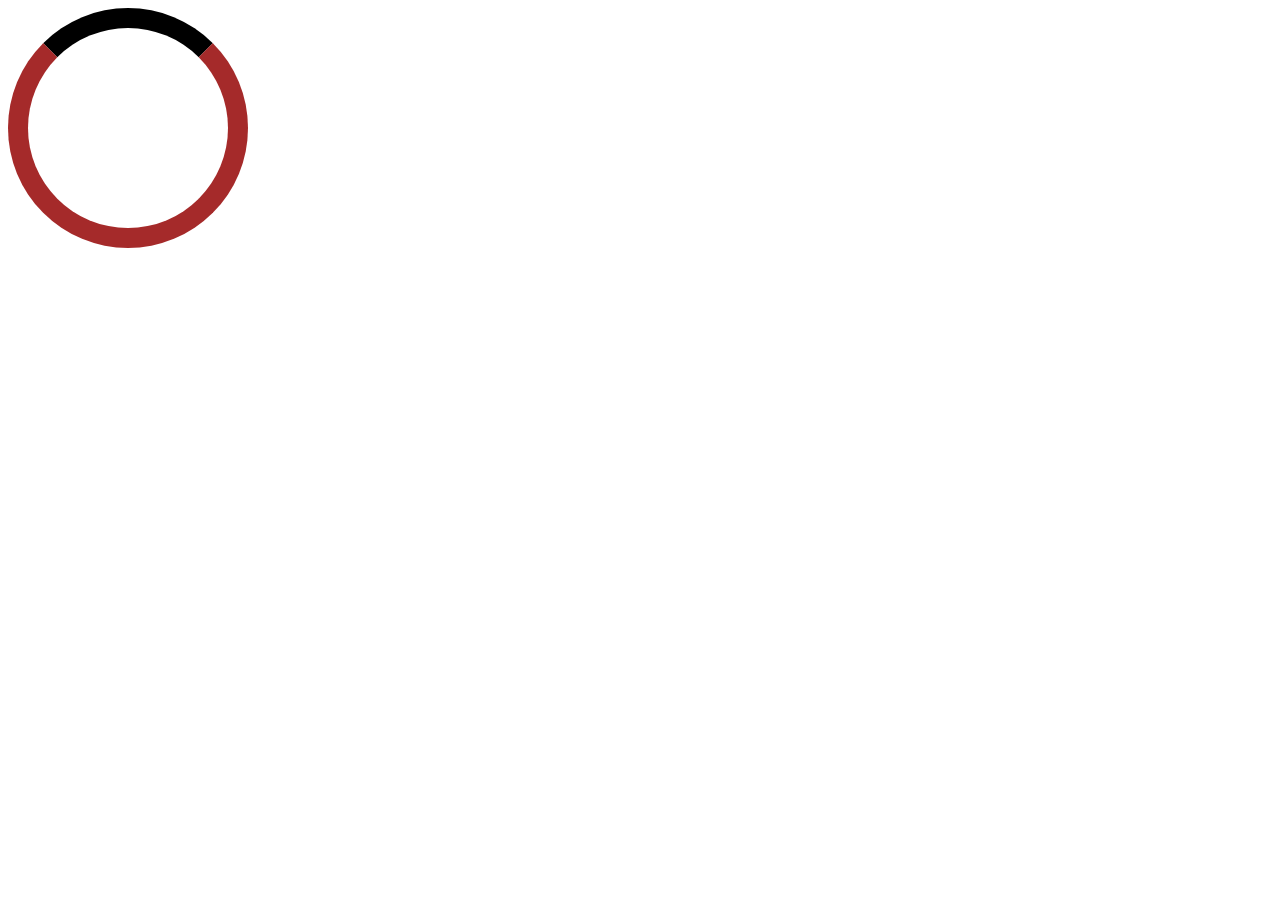
<file: Practice_set05.html>
<!DOCTYPE html>
<html lang="en">
<head>
    <meta charset="UTF-8">
    <meta name="viewport" content="width=device-width, initial-scale=1.0">
    <title>Document</title>
    <link rel="stylesheet" href="stylePS5.css">
</head>
<body>
    <div class="loader"></div>
</body>
</html>
</file>
<file: style.css>
/* div{
    width:100px;
    height:100px;
    margin: 25px;
    padding: 10px;
    display: inline-block; 
} */

#box2{
    visibility: hidden;
}
*{
    margin: 0;
    padding: 0;
    color: white;
}
#navbar{
    height:60px;
    background-color: black;
}
button{
    background-color: rgb(133, 133, 15);
}
#logo{
    color: orangered;
    font-size: 25px;
}
a{
    margin-right: 200px;
}
.contentBox{
    height:300px;
    width:300px; 
    border:2px solid black; 
    display:inline-block; 
}
#content{
    height:500px;
}
footer{
   background-color: #0f1111;
    text-align: center;
}
</file>
<file: style1.css>
*{
    margin: 0;
    font-family: Arial;
    border: border-box;
}

.navbar {
    height:60px;
    background-color: #0f1111;
    color: white;
    display:flex;
    align-items: center;
    justify-content: space-evenly;
}

.nav-logo {
    height:50px;
    width:100px;
}

.logo{
    background-image: url("amazon_logo3.png");
    background-size: cover; 
    height:50px;
    width:100%;
}
.border{
    border:2px solid transparent;
}
.border:hover {
    border:2px solid white;
}
/* box2 */
.add-first{
    color:#cccccc;
    font-size: 0.85rem;
    margin-left: 18px;
}
.add-second{
    font-size: 1rem;
    margin-left: 3px;

    
}
.add-icon {
    display:flex;
    align-items: center;
}
/* box3 */
.nav-search {
    display: flex;
    justify-content: space-evenly;
    background-color: palevioletred;
    width: 620px;
    height: 40px;
    border-radius: 4px;
}
.search-select {
    background-color: #f3f3f3;
    width:50px;
    text-align: center;
    border-top-left-radius: 4px;
    border-bottom-left-radius: 4px;
    border:none;

}
.search-input {
    width:100%;
    font-size: 1rem;
    border:none;
}
.search-icon{
    width: 45px;
    display: flex;
    justify-content: center;
    align-items: center;
    font-size: 1.2rem;
    background-color: #febd68;
    border-top-right-radius: 4px;
    border-bottom-right-radius: 4px;
    color:#0f1111;
}
.nav-search:hover {
    border:2px solid orange
}
/* box4 */
span {
    font-size: 0.7rem;

}
.nav-second {
    font-size: 0.85rem;
    font-weight: 700;
}
/* box6 */
.nav-cart i {
    font-size: 30px;
}
.nav-cart {
    font-size: 0.85rem;
    font-weight: 700;
}
/* panel */
.panel {
    height:40px;
    background-color: #222f3d;
    display: flex;
    color: white;
    align-items: center;
    justify-content: space-evenly;
}
.panel-ops p {
    display:inline;
    margin-left: 15px;
}
.panel-ops {
    width: 70%;
    font-size: 0.85rem;
}
.panel-deals {
    font-size: 0.9rem;
}
/* hero section */
.hero-section {
    background-image: url("pp1.png");
    background-size: cover;
    height: 400px;
    display: flex;
    justify-content: center;
    align-items: flex-end;
}
.hero-msg{
    background-color: white;
    color: black;
    height: 40px;
    display:flex;
    align-items: center;
    justify-content: center;
    font-size: 0.85rem;
    width: 80%;
    margin-bottom: 25px;
}
.hero-msg a {
    color: #007185;
}
/* shop section */
.shop-section {
    display: flex;
    flex-wrap:wrap ;
    justify-content: space-evenly;
    background-color: #e2e7e6;
}
.box {
    border: 2px solid black;
    height: 400px;
    width: 23%;
    background-color: white;
    padding: 20px 0px 15px;
    margin-top: 15px;
}
.box-img{
    height: 300px;
    background-size: cover;
    margin-top: 1rem;
    margin-bottom: 1rem;
}
.box-content{
    margin-left: 1rem;
    margin-right: 1rem;
}
.box-content p {
    color: #007185;
}
/* footer */
footer{
    margin-top: 2px;
}
.foot-panel {
      background-color: #37475a;
      color: white;
      height: 50px;
      display: flex;
      justify-content: center;
      align-items: center;
      font-size: 0.85rem;
}
.foot-panel2 {
    background-color: #222f3d;
    color: white;
    height: 300px;
    display: flex;
    justify-content: space-evenly;
}
ul{
    margin-top: 20px;
}
ul a {
    display: block;
    font-size: 0.85rem;
    margin-top: 10px;
    color: #dddddd;
}
.foot-panel3 {
     background-color: #222f3d;
      color: white;
      border-top: 0.5px solid white;
      height: 60px;
      display: flex;
      justify-content: center;
}
.logo {
     background-image: url("amazon_logo3.png");
    background-size: cover; 
    height:50px;
    width: 100px;
    
}
.foot-panel4 {
    background-color: #0f1111;
    color: white;
    height: 100px;
    font-size: 0.7rem;
    text-align: center;
}

.pages {
    padding-top: 25px;
}
.copyright {
    padding-top: 5px;
}
</file>
<file: style2.css>
div{
    height: 100px;
    width: 100px;
    background-color:red ;
    border:2px solid black;
    display:inline-block;

}
#box1{
    background-image: url("Lighthouse_pic.jpg");
    background-size:cover ;
}
#box2{
    background-image: url("flower1.jpg");
     background-size:cover ;
}
#box3{
    background-image: url("");
}
</file>
<file: style3.css>
body{
    text-align: center;
}
div{
    height: 100px;
    width:50px;
     display: inline-block;
    border: 2px solid black; 

}
#container {
    width: 600px;
    height: 500px;
    display:flex;
    flex-direction: row;
    justify-content: center; 
    /* flex-wrap: wrap; */
    align-items: flex-start;  
    /* align-content: flex-start; */
    
}
#box1{
    background-color: red;
    flex-grow: 1;
}
#box2{
    background-color: yellow;
    height: 200px;
    /* align-self: flex-end; */
    /* flex-shrink: 1; */
    flex-grow: 2;
}
#box3{
    background-color: blue;
    height: 75px;
}
#box4{
    background-color: green;
}
#box5{
    background-color: orangered;
</file>
<file: style5.css>
div{
    height:100px;
    width:100px;
    background-color: red;
    border:3px solid black;
    /* transition-property: all;
    transition-duration: 5s;
    transition-timing-function: ease-in;
    transition-delay: 1s;  */
    transition: all 2s ease-in 1s;
}
div:hover{
    background-color: green;
    color: bisque;
    font-size: 30px;
}
div:active{
    background-color: yellow;
} 

/* 02 */
div1{
    height:70px;
    width:70px;
    background-color: magenta;
    border:3px solid black;
    position: absolute;
    top:180px;
    left:180px;
    transform: rotate(180deg);  
    /* rotate:x 180deg; */ 
    /* rotate:x 90deg; */
    /* rotate:y 90deg; */
    /* rotate:z 90deg; */
    rotate:z 180deg;
    transform: scale(2);
    transition: all 2s ease-in 1s;

}
div1:hover {
    transform: scalex(4);
    transform: rotate(180deg);

}
div1:active{
    background-color: blueviolet;
}

/* 03 */
div2{
    height:80px;
    width:80px;
    background-color: greenyellow;
    border:3px solid black;
    position: absolute;
    top:360px;
    left:360px;
    transform: scale(2);
    transition: all 2s ease-in 1s;
}
div2:hover {
    transform: scalex(4);
}
div2:active{
    background-color: blueviolet;
}

/* 04 */
div3{
    height:80px;
    width:80px;
    background-color: yellow;
    border:3px solid black;
    position: absolute;
    top:510px;
    left:510px;
    transition: all 2s ease-in 1s;
}
div3:hover {
    transform: translate(150px);
    transform: translatex(150px);
    transform: translatex(-150px);
    transform: translatey(150px);
    transform: translatey(-150px);
    transform: translate(-300px); 
}
div3:active{
    background-color: blueviolet;
}

div4{
    height:80px;
    width:80px;
    background-color: rgb(43, 128, 162);
    border:3px solid black;
    position: absolute;
    top:630px;
    left:630px;
    transition: all 2s ease-in 1s;
}
div4:hover {
    transform: skew(30deg);
    transform: skew(90deg);
}
div4:active{
    background-color: blueviolet;
}
</file>
<file: stylePS3.css>
div{
    background-color: pink;
     display: flex; 
    justify-content: space-evenly; 

}
a{
     text-decoration: none; 
    color: blue;
    background-color: rgb(201, 244, 244);
}
li{
    list-style-type: none;
    display: inline; 

} 
/* 02 */
.navbar{
    background-color: rgb(250, 176, 188);
    display: flex;
    justify-content:space-evenly;
}
a{
    text-decoration:none;
    color: crimson;
}
li{
    list-style-type: none;
}
/* 03 */
.outer{
    height:400px;
    width:400px;
    background-color: blue;
    display:flex;
    justify-content: center;
    align-items: center;
}
.inner{
    height: 100px;
    width:100px;
    background-color: yellow;
    align-self: flex-start;
}
</file>
<file: stylePS5.css>
.loader{
    height:200px;
    width:200px;
    border-radius: 50%; 
    border: 20px solid brown;
    border-top: 20px solid black;
    /* background-color: red; */
    animation: spinAnimate 2s ease-in-out 0s infinite normal;
}
@keyframes spinAnimate {
    from{
        transform: rotate(0deg);
    }
    to{
        transform: rotate(360deg);
    }
}
</file>
